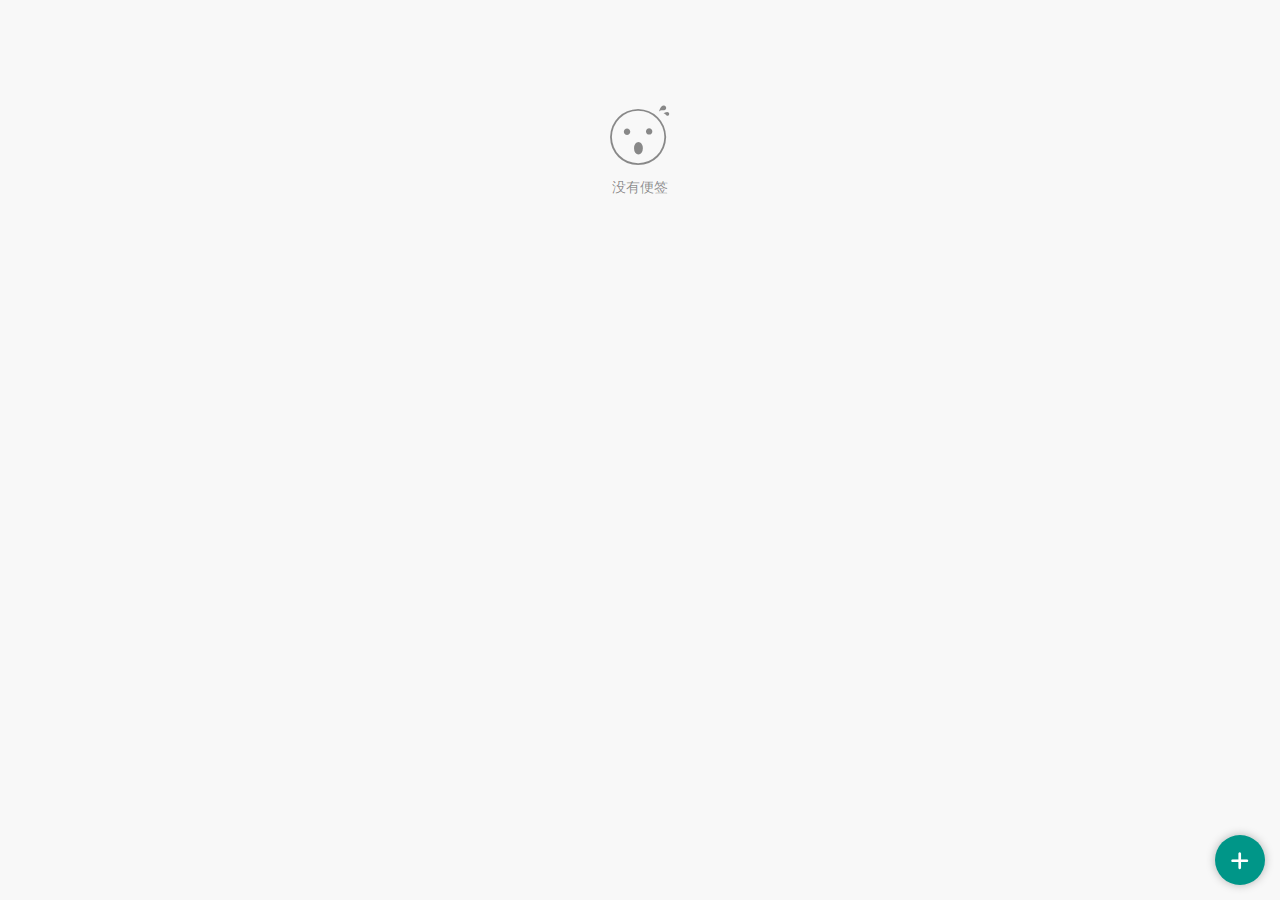
<file: templates/home/tpl-note.html>
<!DOCTYPE html>
<html lang="en">
<head>
    <title>便签</title>
    <meta charset="utf-8"/>
    <meta http-equiv="X-UA-Compatible" content="IE=edge,chrome=1">
    <meta name="viewport" content="width=device-width, initial-scale=1, maximum-scale=1">
    <link rel="stylesheet" href="/static/libs/layui/css/layui.css"/>
    <link rel="stylesheet" href="/static/module/admin.css?v=315"/>
    <!--[if lt IE 9]>
    <script src="https://oss.maxcdn.com/html5shiv/3.7.3/html5shiv.min.js"></script>
    <script src="https://oss.maxcdn.com/respond/1.4.2/respond.min.js"></script>
    <![endif]-->
    <style>
        html, body {
            background-color: #F8F8F8;
        }

        .note-wrapper {
            padding-left: 15px;
            padding-top: 20px;
            margin-bottom: 10px;
        }

        .note-item {
            width: 113px;
            height: 100px;
            display: inline-block;
            margin: 0 6px 15px 0;
            padding: 13px;
            border: 1px solid #dddddd;
            border-radius: 8px;
            background-color: #ffffff;
            position: relative;
            cursor: pointer;
        }

        .note-item:hover {
            background-color: #f1f1f1;
        }

        .note-item .note-item-content {
            font-size: 14px;
            color: #666666;
            height: 78px;
            overflow: hidden;
            word-wrap: break-word;
        }

        .note-item .note-item-time {
            font-size: 12px;
            color: #999999;
            margin-top: 10px;
        }

        .note-empty {
            text-align: center;
            color: rgba(0, 0, 0, .45);
            padding: 73px 0 88px;
            display: none;
        }

        .note-empty .layui-icon {
            margin-bottom: 10px;
            display: inline-block;
            font-size: 60px;
        }

        .note-item-del {
            position: absolute;
            right: 3px;
            top: 3px;
            display: none;
            color: #FF5722;
        }

        .note-item-del.show {
            display: inline-block;
        }

        .note-item-del .layui-icon {
            font-size: 22px;
        }
    </style>
</head>
<body>
<div class="note-wrapper">
</div>
<div class="note-empty">
    <i class="layui-icon layui-icon-face-surprised"></i>
    <div>没有便签</div>
</div>
<div class="btn-circle" id="btnAdd" title="添加便签"><i class="layui-icon layui-icon-add-1"></i></div>

<script type="text/javascript" src="/static/libs/layui/layui.js"></script>
<script type="text/javascript" src="/static/js/common.js?v=315"></script>
<script>
    var dataList = [];  // 标签列表

    layui.use(['layer', 'form', 'util', 'admin'], function () {
        var $ = layui.jquery;
        var layer = layui.layer;
        var util = layui.util;
        var admin = layui.admin;

        renderList();  // 渲染列表

        // 添加
        $('#btnAdd').click(function () {
            showNote();
        });

        // 显示编辑弹窗
        function showNote(object) {
            var id, content = '';
            if (object) {
                id = object.id;
                content = object.content;
            }
            top.layui.admin.open({
                id: 'layer-note-item-edt',
                title: '便签',
                type: 1,
                area: '300px',
                offset: '50px',
                shadeClose: true,
                content: '<textarea id="edtNote" placeholder="请输入内容" style="width: 260px;height: 112px;border: none;color: #666666;word-wrap: break-word;padding: 10px 20px;resize: none;">' + content + '</textarea>',
                success: function () {
                    top.layui.jquery('#edtNote').change(function () {
                        content = top.layui.jquery(this).val();
                    });
                },
                end: function () {
                    if (id != undefined) {
                        if (!content) {
                            dataList.splice(id, 1);
                            for (var i = 0; i < dataList.length; i++) {
                                dataList[i].id = i;
                            }
                        } else if (content != dataList[id].content) {
                            dataList[id].content = content;
                            dataList[id].time = util.toDateString(new Date(), 'yyyy/MM/dd HH:mm');
                        }
                    } else if (content) {
                        dataList.push({
                            id: dataList.length,
                            content: content,
                            time: util.toDateString(new Date(), 'yyyy/MM/dd HH:mm')
                        });
                    }
                    putDataList();
                    renderList();
                }
            });
        }

        // 更新缓存
        function putDataList() {
            layui.data(admin.tableName, {
                key: 'notes',
                value: dataList
            });
        }

        // 渲染列表
        function renderList() {
            $('.note-wrapper').empty();
            dataList = layui.data(admin.tableName).notes;
            if (dataList == undefined) {
                dataList = [];
            }
            for (var i = 0; i < dataList.length; i++) {
                var item = dataList[i];
                var str = '<div class="note-item" data-id="' + item.id + '">';
                str += '<div class="note-item-content">' + item.content + '</div>';
                str += '<div class="note-item-time">' + item.time + '</div>';
                str += '<span class="note-item-del"><i class="layui-icon layui-icon-close-fill"></i></span>';
                str += '</div>';
                $('.note-wrapper').prepend(str);
            }

            if (dataList.length == 0) {
                $('.note-empty').css('display', 'block');
            } else {
                $('.note-empty').css('display', 'none');
            }

            // 点击修改
            $('.note-item').click(function () {
                var position = parseInt($(this).attr('data-id'));
                showNote(dataList[position]);
            });

            // 鼠标经过显示删除按钮
            $('.note-item').mouseenter(function () {
                $(this).find('.note-item-del').addClass('show');
            });
            $('.note-item').mouseleave(function () {
                $(this).find('.note-item-del').removeClass('show');
            });

            // 点击删除
            $('.note-item-del').click(function () {
                var position = parseInt($(this).parent().attr('data-id'));
                dataList.splice(position, 1);
                for (var i = 0; i < dataList.length; i++) {
                    dataList[i].id = i;
                }
                putDataList();
                renderList();
            });
        }

    });
</script>
</body>
</html>
</file>
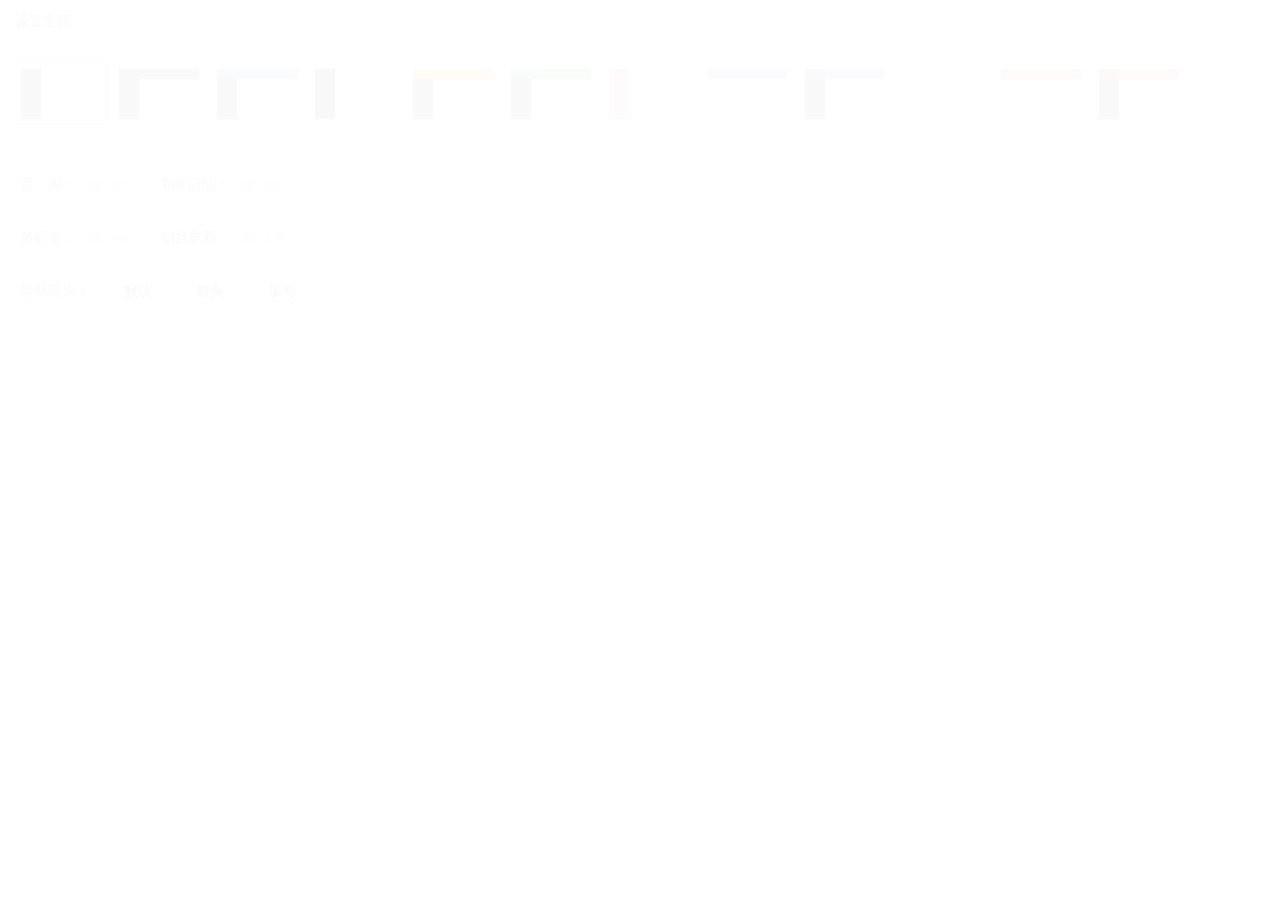
<file: templates/home/tpl-theme.html>
<!DOCTYPE html>
<html lang="en" class="bg-white">
<head>
    <title>设置</title>
    <meta charset="utf-8"/>
    <meta http-equiv="X-UA-Compatible" content="IE=edge,chrome=1">
    <meta name="viewport" content="width=device-width, initial-scale=1, maximum-scale=1">
    <link rel="stylesheet" href="/static/libs/layui/css/layui.css"/>
    <link rel="stylesheet" href="/static/module/admin.css?v=315"/>
    <!--[if lt IE 9]>
    <script src="https://oss.maxcdn.com/html5shiv/3.7.3/html5shiv.min.js"></script>
    <script src="https://oss.maxcdn.com/respond/1.4.2/respond.min.js"></script>
    <![endif]-->
    <style>
        body {
            overflow-x: hidden;
        }

        .layui-card-body {
            padding: 0;
        }

        .theme-div {
            padding-left: 15px;
            padding-top: 20px;
            margin-bottom: 10px;
        }

        .btnTheme {
            display: inline-block;
            margin: 0 6px 15px 0;
            padding: 4px;
            border: 1px solid #fff;
        }

        .btnTheme img {
            width: 80px;
            height: 50px;
            border: 1px solid #f2f2f2;
            background: #F2F2F2;
            cursor: pointer;
        }

        .btnTheme:hover, .btnTheme.active {
            border-color: #5FB878;
        }

        .more-menu-item {
            display: block;
            height: 50px;
            line-height: 50px;
            font-size: 16px;
            border-bottom: 1px solid #e8e8e8;
            color: #333;
            padding: 0px 25px;
            font-style: normal;
        }

        .more-menu-item:first-child {
            border-top: 1px solid #e8e8e8;
        }

        .more-menu-item:hover {
            background: #F2F2F2;
            color: #333;
        }

        .more-menu-item .layui-icon {
            padding-right: 10px;
            font-size: 18px;
        }

        .more-menu-item:after {
            content: "\e602";
            font-family: layui-icon !important;
            position: absolute;
            right: 16px;
            color: #999;
        }

        .more-menu-item.no-icon:after {
            content: "";
        }

        /** 设置表单样式 */
        .set-item-label {
            display: inline-block;
            height: 38px;
            line-height: 38px;
            padding-left: 20px;
            color: #333333;
        }

        .set-item-ctrl {
            display: inline-block;
            height: 38px;
            line-height: 38px;
        }

        .set-item-ctrl > * {
            margin: 0;
        }
    </style>
</head>
<body>

<!-- 加载动画 -->
<div class="page-loading">
    <div class="ball-loader">
        <span></span><span></span><span></span><span></span>
    </div>
</div>

<div class="layui-card-header">设置主题</div>
<div class="layui-card-body">
    <!-- 主题列表 -->
    <div class="theme-div"></div>

    <div class="layui-form" style="margin: 25px 0;">
        <div class="layui-form-item">
            <label class="set-item-label">页&emsp;脚：</label>
            <div class="set-item-ctrl">
                <input id="setFooter" lay-filter="setFooter" type="checkbox" lay-skin="switch" lay-text="开启|关闭">
            </div>
            <label class="set-item-label"> Tab&nbsp;记忆：</label>
            <div class="set-item-ctrl">
                <input id="setTab" lay-filter="setTab" type="checkbox" lay-skin="switch" lay-text="开启|关闭">
            </div>
        </div>
        <div class="layui-form-item">
            <label class="set-item-label">多标签：</label>
            <div class="set-item-ctrl">
                <input id="setMoreTab" lay-filter="setMoreTab" type="checkbox" lay-skin="switch" lay-text="开启|关闭">
            </div>
            <label class="set-item-label">切换刷新：</label>
            <div class="set-item-ctrl">
                <input id="setRefresh" lay-filter="setRefresh" type="checkbox" lay-skin="switch" lay-text="开启|关闭">
            </div>
        </div>
        <div class="layui-form-item">
            <label class="set-item-label">导航箭头：</label>
            <div class="set-item-ctrl">
                <input lay-filter="navArrow" type="radio" value="" title="默认" name="navArrow">
                <input lay-filter="navArrow" type="radio" value="arrow2" title="箭头" name="navArrow">
                <input lay-filter="navArrow" type="radio" value="arrow3" title="加号" name="navArrow">
            </div>
        </div>
    </div>

</div>

<script type="text/javascript" src="/static/libs/layui/layui.js"></script>
<script type="text/javascript" src="/static/js/common.js?v=315"></script>
<script>
    layui.use(['layer', 'form', 'admin'], function () {
        var $ = layui.jquery;
        var layer = layui.layer;
        var form = layui.form;
        var admin = layui.admin;
        var leftNav = '.layui-layout-admin>.layui-side>.layui-side-scroll>.layui-nav';
        var mainTab = '.layui-body>.layui-tab[lay-filter="admin-pagetabs"]';

        var themes = [
            {title: '黑白主题', theme: 'admin'},
            {title: '黑色主题', theme: 'black'},
            {title: '蓝色主题', theme: 'blue'},
            {title: '藏青主题', theme: 'cyan'},
            {title: '黄色主题', theme: 'yellow'},
            {title: '绿色主题', theme: 'green'},
            {title: '粉红主题', theme: 'pink'},
            {title: '紫白主题', theme: 'purple-white'},
            {title: '紫色主题', theme: 'purple'},
            {title: '白色主题', theme: 'white'},
            {title: '红白主题', theme: 'red-white'},
            {title: '红色主题', theme: 'red'}
        ];
        for (var i = 0; i < themes.length; i++) {
            var str = '<div class="btnTheme" theme="theme-' + themes[i].theme + '" title="' + themes[i].title + '">';
            str += '      <img src="/static/module/theme/img/theme-' + themes[i].theme + '.png">';
            str += '   </div>';
            $('.theme-div').append(str)
        }

        // 切换主题
        var mTheme = layui.data(admin.tableName).theme;
        $('.btnTheme[theme=' + (mTheme ? mTheme : admin.defaultTheme) + ']').addClass('active');
        $('.btnTheme').click(function () {
            $('.btnTheme').removeClass('active');
            $(this).addClass('active');
            admin.changeTheme($(this).attr('theme'));
        });

        // 关闭/开启页脚
        var openFooter = layui.data(admin.tableName).openFooter;
        $('#setFooter').prop('checked', openFooter == undefined ? true : openFooter);
        form.on('switch(setFooter)', function (data) {
            var checked = data.elem.checked;
            layui.data(admin.tableName, {key: 'openFooter', value: checked});
            checked ? top.layui.jquery('body.layui-layout-body').removeClass('close-footer') : top.layui.jquery('body.layui-layout-body').addClass('close-footer');
        });

        // 关闭/开启Tab记忆功能
        $('#setTab').prop('checked', top.layui.index.cacheTab);
        form.on('switch(setTab)', function (data) {
            top.layui.index.setTabCache(data.elem.checked);
        });

        // 切换Tab自动刷新
        var tabAutoRefresh = layui.data(admin.tableName).tabAutoRefresh;
        $('#setRefresh').prop('checked', tabAutoRefresh == undefined ? false : tabAutoRefresh);
        form.on('switch(setRefresh)', function (data) {
            var checked = data.elem.checked;
            layui.data(admin.tableName, {key: 'tabAutoRefresh', value: checked});
            checked ? top.layui.jquery(mainTab).attr('lay-autoRefresh', 'true') : top.layui.jquery(mainTab).removeAttr('lay-autoRefresh');
        });

        // 关闭/开启多标签
        var openTab = layui.data(admin.tableName).openTab;
        $('#setMoreTab').prop('checked', openTab == undefined ? top.layui.index.pageTabs : openTab);
        form.on('switch(setMoreTab)', function (data) {
            var checked = data.elem.checked;
            layui.data(admin.tableName, {key: 'openTab', value: checked});
            admin.putTempData('indexTabs', undefined);  // 清除缓存的Tab
            top.location.reload();
        });

        // 导航小三角
        var navArrow = layui.data(admin.tableName).navArrow;
        if (navArrow == undefined) {
            var $sideNav = top.layui.jquery('.layui-side .layui-nav-tree');
            navArrow = $sideNav.hasClass('arrow2') ? 'arrow2' : $sideNav.hasClass('arrow3') ? 'arrow3' : '';
        }
        $('[name="navArrow"][value="' + (navArrow ? navArrow : '') + '"]').prop('checked', 'true');
        form.on('radio(navArrow)', function (data) {
            layui.data(admin.tableName, {key: 'navArrow', value: data.value});
            top.layui.jquery(leftNav).removeClass('arrow2 arrow3');
            data.value && top.layui.jquery(leftNav).addClass(data.value);
        });

        form.render('checkbox');
        form.render('radio');
    });
</script>
</body>
</html>
</file>
<file: static/libs/layui/css/layui.css>
/** layui-v2.5.5 MIT License By https://www.layui.com */
 .layui-inline,img{display:inline-block;vertical-align:middle}h1,h2,h3,h4,h5,h6{font-weight:400}.layui-edge,.layui-header,.layui-inline,.layui-main{position:relative}.layui-body,.layui-edge,.layui-elip{overflow:hidden}.layui-btn,.layui-edge,.layui-inline,img{vertical-align:middle}.layui-btn,.layui-disabled,.layui-icon,.layui-unselect{-moz-user-select:none;-webkit-user-select:none;-ms-user-select:none}.layui-elip,.layui-form-checkbox span,.layui-form-pane .layui-form-label{text-overflow:ellipsis;white-space:nowrap}.layui-breadcrumb,.layui-tree-btnGroup{visibility:hidden}blockquote,body,button,dd,div,dl,dt,form,h1,h2,h3,h4,h5,h6,input,li,ol,p,pre,td,textarea,th,ul{margin:0;padding:0;-webkit-tap-highlight-color:rgba(0,0,0,0)}a:active,a:hover{outline:0}img{border:none}li{list-style:none}table{border-collapse:collapse;border-spacing:0}h4,h5,h6{font-size:100%}button,input,optgroup,option,select,textarea{font-family:inherit;font-size:inherit;font-style:inherit;font-weight:inherit;outline:0}pre{white-space:pre-wrap;white-space:-moz-pre-wrap;white-space:-pre-wrap;white-space:-o-pre-wrap;word-wrap:break-word}body{line-height:24px;font:14px Helvetica Neue,Helvetica,PingFang SC,Tahoma,Arial,sans-serif}hr{height:1px;margin:10px 0;border:0;clear:both}a{color:#333;text-decoration:none}a:hover{color:#777}a cite{font-style:normal;*cursor:pointer}.layui-border-box,.layui-border-box *{box-sizing:border-box}.layui-box,.layui-box *{box-sizing:content-box}.layui-clear{clear:both;*zoom:1}.layui-clear:after{content:'\20';clear:both;*zoom:1;display:block;height:0}.layui-inline{*display:inline;*zoom:1}.layui-edge{display:inline-block;width:0;height:0;border-width:6px;border-style:dashed;border-color:transparent}.layui-edge-top{top:-4px;border-bottom-color:#999;border-bottom-style:solid}.layui-edge-right{border-left-color:#999;border-left-style:solid}.layui-edge-bottom{top:2px;border-top-color:#999;border-top-style:solid}.layui-edge-left{border-right-color:#999;border-right-style:solid}.layui-disabled,.layui-disabled:hover{color:#d2d2d2!important;cursor:not-allowed!important}.layui-circle{border-radius:100%}.layui-show{display:block!important}.layui-hide{display:none!important}@font-face{font-family:layui-icon;src:url(../font/iconfont.eot?v=250);src:url(../font/iconfont.eot?v=250#iefix) format('embedded-opentype'),url(../font/iconfont.woff2?v=250) format('woff2'),url(../font/iconfont.woff?v=250) format('woff'),url(../font/iconfont.ttf?v=250) format('truetype'),url(../font/iconfont.svg?v=250#layui-icon) format('svg')}.layui-icon{font-family:layui-icon!important;font-size:16px;font-style:normal;-webkit-font-smoothing:antialiased;-moz-osx-font-smoothing:grayscale}.layui-icon-reply-fill:before{content:"\e611"}.layui-icon-set-fill:before{content:"\e614"}.layui-icon-menu-fill:before{content:"\e60f"}.layui-icon-search:before{content:"\e615"}.layui-icon-share:before{content:"\e641"}.layui-icon-set-sm:before{content:"\e620"}.layui-icon-engine:before{content:"\e628"}.layui-icon-close:before{content:"\1006"}.layui-icon-close-fill:before{content:"\1007"}.layui-icon-chart-screen:before{content:"\e629"}.layui-icon-star:before{content:"\e600"}.layui-icon-circle-dot:before{content:"\e617"}.layui-icon-chat:before{content:"\e606"}.layui-icon-release:before{content:"\e609"}.layui-icon-list:before{content:"\e60a"}.layui-icon-chart:before{content:"\e62c"}.layui-icon-ok-circle:before{content:"\1005"}.layui-icon-layim-theme:before{content:"\e61b"}.layui-icon-table:before{content:"\e62d"}.layui-icon-right:before{content:"\e602"}.layui-icon-left:before{content:"\e603"}.layui-icon-cart-simple:before{content:"\e698"}.layui-icon-face-cry:before{content:"\e69c"}.layui-icon-face-smile:before{content:"\e6af"}.layui-icon-survey:before{content:"\e6b2"}.layui-icon-tree:before{content:"\e62e"}.layui-icon-upload-circle:before{content:"\e62f"}.layui-icon-add-circle:before{content:"\e61f"}.layui-icon-download-circle:before{content:"\e601"}.layui-icon-templeate-1:before{content:"\e630"}.layui-icon-util:before{content:"\e631"}.layui-icon-face-surprised:before{content:"\e664"}.layui-icon-edit:before{content:"\e642"}.layui-icon-speaker:before{content:"\e645"}.layui-icon-down:before{content:"\e61a"}.layui-icon-file:before{content:"\e621"}.layui-icon-layouts:before{content:"\e632"}.layui-icon-rate-half:before{content:"\e6c9"}.layui-icon-add-circle-fine:before{content:"\e608"}.layui-icon-prev-circle:before{content:"\e633"}.layui-icon-read:before{content:"\e705"}.layui-icon-404:before{content:"\e61c"}.layui-icon-carousel:before{content:"\e634"}.layui-icon-help:before{content:"\e607"}.layui-icon-code-circle:before{content:"\e635"}.layui-icon-water:before{content:"\e636"}.layui-icon-username:before{content:"\e66f"}.layui-icon-find-fill:before{content:"\e670"}.layui-icon-about:before{content:"\e60b"}.layui-icon-location:before{content:"\e715"}.layui-icon-up:before{content:"\e619"}.layui-icon-pause:before{content:"\e651"}.layui-icon-date:before{content:"\e637"}.layui-icon-layim-uploadfile:before{content:"\e61d"}.layui-icon-delete:before{content:"\e640"}.layui-icon-play:before{content:"\e652"}.layui-icon-top:before{content:"\e604"}.layui-icon-friends:before{content:"\e612"}.layui-icon-refresh-3:before{content:"\e9aa"}.layui-icon-ok:before{content:"\e605"}.layui-icon-layer:before{content:"\e638"}.layui-icon-face-smile-fine:before{content:"\e60c"}.layui-icon-dollar:before{content:"\e659"}.layui-icon-group:before{content:"\e613"}.layui-icon-layim-download:before{content:"\e61e"}.layui-icon-picture-fine:before{content:"\e60d"}.layui-icon-link:before{content:"\e64c"}.layui-icon-diamond:before{content:"\e735"}.layui-icon-log:before{content:"\e60e"}.layui-icon-rate-solid:before{content:"\e67a"}.layui-icon-fonts-del:before{content:"\e64f"}.layui-icon-unlink:before{content:"\e64d"}.layui-icon-fonts-clear:before{content:"\e639"}.layui-icon-triangle-r:before{content:"\e623"}.layui-icon-circle:before{content:"\e63f"}.layui-icon-radio:before{content:"\e643"}.layui-icon-align-center:before{content:"\e647"}.layui-icon-align-right:before{content:"\e648"}.layui-icon-align-left:before{content:"\e649"}.layui-icon-loading-1:before{content:"\e63e"}.layui-icon-return:before{content:"\e65c"}.layui-icon-fonts-strong:before{content:"\e62b"}.layui-icon-upload:before{content:"\e67c"}.layui-icon-dialogue:before{content:"\e63a"}.layui-icon-video:before{content:"\e6ed"}.layui-icon-headset:before{content:"\e6fc"}.layui-icon-cellphone-fine:before{content:"\e63b"}.layui-icon-add-1:before{content:"\e654"}.layui-icon-face-smile-b:before{content:"\e650"}.layui-icon-fonts-html:before{content:"\e64b"}.layui-icon-form:before{content:"\e63c"}.layui-icon-cart:before{content:"\e657"}.layui-icon-camera-fill:before{content:"\e65d"}.layui-icon-tabs:before{content:"\e62a"}.layui-icon-fonts-code:before{content:"\e64e"}.layui-icon-fire:before{content:"\e756"}.layui-icon-set:before{content:"\e716"}.layui-icon-fonts-u:before{content:"\e646"}.layui-icon-triangle-d:before{content:"\e625"}.layui-icon-tips:before{content:"\e702"}.layui-icon-picture:before{content:"\e64a"}.layui-icon-more-vertical:before{content:"\e671"}.layui-icon-flag:before{content:"\e66c"}.layui-icon-loading:before{content:"\e63d"}.layui-icon-fonts-i:before{content:"\e644"}.layui-icon-refresh-1:before{content:"\e666"}.layui-icon-rmb:before{content:"\e65e"}.layui-icon-home:before{content:"\e68e"}.layui-icon-user:before{content:"\e770"}.layui-icon-notice:before{content:"\e667"}.layui-icon-login-weibo:before{content:"\e675"}.layui-icon-voice:before{content:"\e688"}.layui-icon-upload-drag:before{content:"\e681"}.layui-icon-login-qq:before{content:"\e676"}.layui-icon-snowflake:before{content:"\e6b1"}.layui-icon-file-b:before{content:"\e655"}.layui-icon-template:before{content:"\e663"}.layui-icon-auz:before{content:"\e672"}.layui-icon-console:before{content:"\e665"}.layui-icon-app:before{content:"\e653"}.layui-icon-prev:before{content:"\e65a"}.layui-icon-website:before{content:"\e7ae"}.layui-icon-next:before{content:"\e65b"}.layui-icon-component:before{content:"\e857"}.layui-icon-more:before{content:"\e65f"}.layui-icon-login-wechat:before{content:"\e677"}.layui-icon-shrink-right:before{content:"\e668"}.layui-icon-spread-left:before{content:"\e66b"}.layui-icon-camera:before{content:"\e660"}.layui-icon-note:before{content:"\e66e"}.layui-icon-refresh:before{content:"\e669"}.layui-icon-female:before{content:"\e661"}.layui-icon-male:before{content:"\e662"}.layui-icon-password:before{content:"\e673"}.layui-icon-senior:before{content:"\e674"}.layui-icon-theme:before{content:"\e66a"}.layui-icon-tread:before{content:"\e6c5"}.layui-icon-praise:before{content:"\e6c6"}.layui-icon-star-fill:before{content:"\e658"}.layui-icon-rate:before{content:"\e67b"}.layui-icon-template-1:before{content:"\e656"}.layui-icon-vercode:before{content:"\e679"}.layui-icon-cellphone:before{content:"\e678"}.layui-icon-screen-full:before{content:"\e622"}.layui-icon-screen-restore:before{content:"\e758"}.layui-icon-cols:before{content:"\e610"}.layui-icon-export:before{content:"\e67d"}.layui-icon-print:before{content:"\e66d"}.layui-icon-slider:before{content:"\e714"}.layui-icon-addition:before{content:"\e624"}.layui-icon-subtraction:before{content:"\e67e"}.layui-icon-service:before{content:"\e626"}.layui-icon-transfer:before{content:"\e691"}.layui-main{width:1140px;margin:0 auto}.layui-header{z-index:1000;height:60px}.layui-header a:hover{transition:all .5s;-webkit-transition:all .5s}.layui-side{position:fixed;left:0;top:0;bottom:0;z-index:999;width:200px;overflow-x:hidden}.layui-side-scroll{position:relative;width:220px;height:100%;overflow-x:hidden}.layui-body{position:absolute;left:200px;right:0;top:0;bottom:0;z-index:998;width:auto;overflow-y:auto;box-sizing:border-box}.layui-layout-body{overflow:hidden}.layui-layout-admin .layui-header{background-color:#23262E}.layui-layout-admin .layui-side{top:60px;width:200px;overflow-x:hidden}.layui-layout-admin .layui-body{position:fixed;top:60px;bottom:44px}.layui-layout-admin .layui-main{width:auto;margin:0 15px}.layui-layout-admin .layui-footer{position:fixed;left:200px;right:0;bottom:0;height:44px;line-height:44px;padding:0 15px;background-color:#eee}.layui-layout-admin .layui-logo{position:absolute;left:0;top:0;width:200px;height:100%;line-height:60px;text-align:center;color:#009688;font-size:16px}.layui-layout-admin .layui-header .layui-nav{background:0 0}.layui-layout-left{position:absolute!important;left:200px;top:0}.layui-layout-right{position:absolute!important;right:0;top:0}.layui-container{position:relative;margin:0 auto;padding:0 15px;box-sizing:border-box}.layui-fluid{position:relative;margin:0 auto;padding:0 15px}.layui-row:after,.layui-row:before{content:'';display:block;clear:both}.layui-col-lg1,.layui-col-lg10,.layui-col-lg11,.layui-col-lg12,.layui-col-lg2,.layui-col-lg3,.layui-col-lg4,.layui-col-lg5,.layui-col-lg6,.layui-col-lg7,.layui-col-lg8,.layui-col-lg9,.layui-col-md1,.layui-col-md10,.layui-col-md11,.layui-col-md12,.layui-col-md2,.layui-col-md3,.layui-col-md4,.layui-col-md5,.layui-col-md6,.layui-col-md7,.layui-col-md8,.layui-col-md9,.layui-col-sm1,.layui-col-sm10,.layui-col-sm11,.layui-col-sm12,.layui-col-sm2,.layui-col-sm3,.layui-col-sm4,.layui-col-sm5,.layui-col-sm6,.layui-col-sm7,.layui-col-sm8,.layui-col-sm9,.layui-col-xs1,.layui-col-xs10,.layui-col-xs11,.layui-col-xs12,.layui-col-xs2,.layui-col-xs3,.layui-col-xs4,.layui-col-xs5,.layui-col-xs6,.layui-col-xs7,.layui-col-xs8,.layui-col-xs9{position:relative;display:block;box-sizing:border-box}.layui-col-xs1,.layui-col-xs10,.layui-col-xs11,.layui-col-xs12,.layui-col-xs2,.layui-col-xs3,.layui-col-xs4,.layui-col-xs5,.layui-col-xs6,.layui-col-xs7,.layui-col-xs8,.layui-col-xs9{float:left}.layui-col-xs1{width:8.33333333%}.layui-col-xs2{width:16.66666667%}.layui-col-xs3{width:25%}.layui-col-xs4{width:33.33333333%}.layui-col-xs5{width:41.66666667%}.layui-col-xs6{width:50%}.layui-col-xs7{width:58.33333333%}.layui-col-xs8{width:66.66666667%}.layui-col-xs9{width:75%}.layui-col-xs10{width:83.33333333%}.layui-col-xs11{width:91.66666667%}.layui-col-xs12{width:100%}.layui-col-xs-offset1{margin-left:8.33333333%}.layui-col-xs-offset2{margin-left:16.66666667%}.layui-col-xs-offset3{margin-left:25%}.layui-col-xs-offset4{margin-left:33.33333333%}.layui-col-xs-offset5{margin-left:41.66666667%}.layui-col-xs-offset6{margin-left:50%}.layui-col-xs-offset7{margin-left:58.33333333%}.layui-col-xs-offset8{margin-left:66.66666667%}.layui-col-xs-offset9{margin-left:75%}.layui-col-xs-offset10{margin-left:83.33333333%}.layui-col-xs-offset11{margin-left:91.66666667%}.layui-col-xs-offset12{margin-left:100%}@media screen and (max-width:768px){.layui-hide-xs{display:none!important}.layui-show-xs-block{display:block!important}.layui-show-xs-inline{display:inline!important}.layui-show-xs-inline-block{display:inline-block!important}}@media screen and (min-width:768px){.layui-container{width:750px}.layui-hide-sm{display:none!important}.layui-show-sm-block{display:block!important}.layui-show-sm-inline{display:inline!important}.layui-show-sm-inline-block{display:inline-block!important}.layui-col-sm1,.layui-col-sm10,.layui-col-sm11,.layui-col-sm12,.layui-col-sm2,.layui-col-sm3,.layui-col-sm4,.layui-col-sm5,.layui-col-sm6,.layui-col-sm7,.layui-col-sm8,.layui-col-sm9{float:left}.layui-col-sm1{width:8.33333333%}.layui-col-sm2{width:16.66666667%}.layui-col-sm3{width:25%}.layui-col-sm4{width:33.33333333%}.layui-col-sm5{width:41.66666667%}.layui-col-sm6{width:50%}.layui-col-sm7{width:58.33333333%}.layui-col-sm8{width:66.66666667%}.layui-col-sm9{width:75%}.layui-col-sm10{width:83.33333333%}.layui-col-sm11{width:91.66666667%}.layui-col-sm12{width:100%}.layui-col-sm-offset1{margin-left:8.33333333%}.layui-col-sm-offset2{margin-left:16.66666667%}.layui-col-sm-offset3{margin-left:25%}.layui-col-sm-offset4{margin-left:33.33333333%}.layui-col-sm-offset5{margin-left:41.66666667%}.layui-col-sm-offset6{margin-left:50%}.layui-col-sm-offset7{margin-left:58.33333333%}.layui-col-sm-offset8{margin-left:66.66666667%}.layui-col-sm-offset9{margin-left:75%}.layui-col-sm-offset10{margin-left:83.33333333%}.layui-col-sm-offset11{margin-left:91.66666667%}.layui-col-sm-offset12{margin-left:100%}}@media screen and (min-width:992px){.layui-container{width:970px}.layui-hide-md{display:none!important}.layui-show-md-block{display:block!important}.layui-show-md-inline{display:inline!important}.layui-show-md-inline-block{display:inline-block!important}.layui-col-md1,.layui-col-md10,.layui-col-md11,.layui-col-md12,.layui-col-md2,.layui-col-md3,.layui-col-md4,.layui-col-md5,.layui-col-md6,.layui-col-md7,.layui-col-md8,.layui-col-md9{float:left}.layui-col-md1{width:8.33333333%}.layui-col-md2{width:16.66666667%}.layui-col-md3{width:25%}.layui-col-md4{width:33.33333333%}.layui-col-md5{width:41.66666667%}.layui-col-md6{width:50%}.layui-col-md7{width:58.33333333%}.layui-col-md8{width:66.66666667%}.layui-col-md9{width:75%}.layui-col-md10{width:83.33333333%}.layui-col-md11{width:91.66666667%}.layui-col-md12{width:100%}.layui-col-md-offset1{margin-left:8.33333333%}.layui-col-md-offset2{margin-left:16.66666667%}.layui-col-md-offset3{margin-left:25%}.layui-col-md-offset4{margin-left:33.33333333%}.layui-col-md-offset5{margin-left:41.66666667%}.layui-col-md-offset6{margin-left:50%}.layui-col-md-offset7{margin-left:58.33333333%}.layui-col-md-offset8{margin-left:66.66666667%}.layui-col-md-offset9{margin-left:75%}.layui-col-md-offset10{margin-left:83.33333333%}.layui-col-md-offset11{margin-left:91.66666667%}.layui-col-md-offset12{margin-left:100%}}@media screen and (min-width:1200px){.layui-container{width:1170px}.layui-hide-lg{display:none!important}.layui-show-lg-block{display:block!important}.layui-show-lg-inline{display:inline!important}.layui-show-lg-inline-block{display:inline-block!important}.layui-col-lg1,.layui-col-lg10,.layui-col-lg11,.layui-col-lg12,.layui-col-lg2,.layui-col-lg3,.layui-col-lg4,.layui-col-lg5,.layui-col-lg6,.layui-col-lg7,.layui-col-lg8,.layui-col-lg9{float:left}.layui-col-lg1{width:8.33333333%}.layui-col-lg2{width:16.66666667%}.layui-col-lg3{width:25%}.layui-col-lg4{width:33.33333333%}.layui-col-lg5{width:41.66666667%}.layui-col-lg6{width:50%}.layui-col-lg7{width:58.33333333%}.layui-col-lg8{width:66.66666667%}.layui-col-lg9{width:75%}.layui-col-lg10{width:83.33333333%}.layui-col-lg11{width:91.66666667%}.layui-col-lg12{width:100%}.layui-col-lg-offset1{margin-left:8.33333333%}.layui-col-lg-offset2{margin-left:16.66666667%}.layui-col-lg-offset3{margin-left:25%}.layui-col-lg-offset4{margin-left:33.33333333%}.layui-col-lg-offset5{margin-left:41.66666667%}.layui-col-lg-offset6{margin-left:50%}.layui-col-lg-offset7{margin-left:58.33333333%}.layui-col-lg-offset8{margin-left:66.66666667%}.layui-col-lg-offset9{margin-left:75%}.layui-col-lg-offset10{margin-left:83.33333333%}.layui-col-lg-offset11{margin-left:91.66666667%}.layui-col-lg-offset12{margin-left:100%}}.layui-col-space1{margin:-.5px}.layui-col-space1>*{padding:.5px}.layui-col-space3{margin:-1.5px}.layui-col-space3>*{padding:1.5px}.layui-col-space5{margin:-2.5px}.layui-col-space5>*{padding:2.5px}.layui-col-space8{margin:-3.5px}.layui-col-space8>*{padding:3.5px}.layui-col-space10{margin:-5px}.layui-col-space10>*{padding:5px}.layui-col-space12{margin:-6px}.layui-col-space12>*{padding:6px}.layui-col-space15{margin:-7.5px}.layui-col-space15>*{padding:7.5px}.layui-col-space18{margin:-9px}.layui-col-space18>*{padding:9px}.layui-col-space20{margin:-10px}.layui-col-space20>*{padding:10px}.layui-col-space22{margin:-11px}.layui-col-space22>*{padding:11px}.layui-col-space25{margin:-12.5px}.layui-col-space25>*{padding:12.5px}.layui-col-space30{margin:-15px}.layui-col-space30>*{padding:15px}.layui-btn,.layui-input,.layui-select,.layui-textarea,.layui-upload-button{outline:0;-webkit-appearance:none;transition:all .3s;-webkit-transition:all .3s;box-sizing:border-box}.layui-elem-quote{margin-bottom:10px;padding:15px;line-height:22px;border-left:5px solid #009688;border-radius:0 2px 2px 0;background-color:#f2f2f2}.layui-quote-nm{border-style:solid;border-width:1px 1px 1px 5px;background:0 0}.layui-elem-field{margin-bottom:10px;padding:0;border-width:1px;border-style:solid}.layui-elem-field legend{margin-left:20px;padding:0 10px;font-size:20px;font-weight:300}.layui-field-title{margin:10px 0 20px;border-width:1px 0 0}.layui-field-box{padding:10px 15px}.layui-field-title .layui-field-box{padding:10px 0}.layui-progress{position:relative;height:6px;border-radius:20px;background-color:#e2e2e2}.layui-progress-bar{position:absolute;left:0;top:0;width:0;max-width:100%;height:6px;border-radius:20px;text-align:right;background-color:#5FB878;transition:all .3s;-webkit-transition:all .3s}.layui-progress-big,.layui-progress-big .layui-progress-bar{height:18px;line-height:18px}.layui-progress-text{position:relative;top:-20px;line-height:18px;font-size:12px;color:#666}.layui-progress-big .layui-progress-text{position:static;padding:0 10px;color:#fff}.layui-collapse{border-width:1px;border-style:solid;border-radius:2px}.layui-colla-content,.layui-colla-item{border-top-width:1px;border-top-style:solid}.layui-colla-item:first-child{border-top:none}.layui-colla-title{position:relative;height:42px;line-height:42px;padding:0 15px 0 35px;color:#333;background-color:#f2f2f2;cursor:pointer;font-size:14px;overflow:hidden}.layui-colla-content{display:none;padding:10px 15px;line-height:22px;color:#666}.layui-colla-icon{position:absolute;left:15px;top:0;font-size:14px}.layui-card{margin-bottom:15px;border-radius:2px;background-color:#fff;box-shadow:0 1px 2px 0 rgba(0,0,0,.05)}.layui-card:last-child{margin-bottom:0}.layui-card-header{position:relative;height:42px;line-height:42px;padding:0 15px;border-bottom:1px solid #f6f6f6;color:#333;border-radius:2px 2px 0 0;font-size:14px}.layui-bg-black,.layui-bg-blue,.layui-bg-cyan,.layui-bg-green,.layui-bg-orange,.layui-bg-red{color:#fff!important}.layui-card-body{position:relative;padding:10px 15px;line-height:24px}.layui-card-body[pad15]{padding:15px}.layui-card-body[pad20]{padding:20px}.layui-card-body .layui-table{margin:5px 0}.layui-card .layui-tab{margin:0}.layui-panel-window{position:relative;padding:15px;border-radius:0;border-top:5px solid #E6E6E6;background-color:#fff}.layui-auxiliar-moving{position:fixed;left:0;right:0;top:0;bottom:0;width:100%;height:100%;background:0 0;z-index:9999999999}.layui-form-label,.layui-form-mid,.layui-form-select,.layui-input-block,.layui-input-inline,.layui-textarea{position:relative}.layui-bg-red{background-color:#FF5722!important}.layui-bg-orange{background-color:#FFB800!important}.layui-bg-green{background-color:#009688!important}.layui-bg-cyan{background-color:#2F4056!important}.layui-bg-blue{background-color:#1E9FFF!important}.layui-bg-black{background-color:#393D49!important}.layui-bg-gray{background-color:#eee!important;color:#666!important}.layui-badge-rim,.layui-colla-content,.layui-colla-item,.layui-collapse,.layui-elem-field,.layui-form-pane .layui-form-item[pane],.layui-form-pane .layui-form-label,.layui-input,.layui-layedit,.layui-layedit-tool,.layui-quote-nm,.layui-select,.layui-tab-bar,.layui-tab-card,.layui-tab-title,.layui-tab-title .layui-this:after,.layui-textarea{border-color:#e6e6e6}.layui-timeline-item:before,hr{background-color:#e6e6e6}.layui-text{line-height:22px;font-size:14px;color:#666}.layui-text h1,.layui-text h2,.layui-text h3{font-weight:500;color:#333}.layui-text h1{font-size:30px}.layui-text h2{font-size:24px}.layui-text h3{font-size:18px}.layui-text a:not(.layui-btn){color:#01AAED}.layui-text a:not(.layui-btn):hover{text-decoration:underline}.layui-text ul{padding:5px 0 5px 15px}.layui-text ul li{margin-top:5px;list-style-type:disc}.layui-text em,.layui-word-aux{color:#999!important;padding:0 5px!important}.layui-btn{display:inline-block;height:38px;line-height:38px;padding:0 18px;background-color:#009688;color:#fff;white-space:nowrap;text-align:center;font-size:14px;border:none;border-radius:2px;cursor:pointer}.layui-btn:hover{opacity:.8;filter:alpha(opacity=80);color:#fff}.layui-btn:active{opacity:1;filter:alpha(opacity=100)}.layui-btn+.layui-btn{margin-left:10px}.layui-btn-container{font-size:0}.layui-btn-container .layui-btn{margin-right:10px;margin-bottom:10px}.layui-btn-container .layui-btn+.layui-btn{margin-left:0}.layui-table .layui-btn-container .layui-btn{margin-bottom:9px}.layui-btn-radius{border-radius:100px}.layui-btn .layui-icon{margin-right:3px;font-size:18px;vertical-align:bottom;vertical-align:middle\9}.layui-btn-primary{border:1px solid #C9C9C9;background-color:#fff;color:#555}.layui-btn-primary:hover{border-color:#009688;color:#333}.layui-btn-normal{background-color:#1E9FFF}.layui-btn-warm{background-color:#FFB800}.layui-btn-danger{background-color:#FF5722}.layui-btn-checked{background-color:#5FB878}.layui-btn-disabled,.layui-btn-disabled:active,.layui-btn-disabled:hover{border:1px solid #e6e6e6;background-color:#FBFBFB;color:#C9C9C9;cursor:not-allowed;opacity:1}.layui-btn-lg{height:44px;line-height:44px;padding:0 25px;font-size:16px}.layui-btn-sm{height:30px;line-height:30px;padding:0 10px;font-size:12px}.layui-btn-sm i{font-size:16px!important}.layui-btn-xs{height:22px;line-height:22px;padding:0 5px;font-size:12px}.layui-btn-xs i{font-size:14px!important}.layui-btn-group{display:inline-block;vertical-align:middle;font-size:0}.layui-btn-group .layui-btn{margin-left:0!important;margin-right:0!important;border-left:1px solid rgba(255,255,255,.5);border-radius:0}.layui-btn-group .layui-btn-primary{border-left:none}.layui-btn-group .layui-btn-primary:hover{border-color:#C9C9C9;color:#009688}.layui-btn-group .layui-btn:first-child{border-left:none;border-radius:2px 0 0 2px}.layui-btn-group .layui-btn-primary:first-child{border-left:1px solid #c9c9c9}.layui-btn-group .layui-btn:last-child{border-radius:0 2px 2px 0}.layui-btn-group .layui-btn+.layui-btn{margin-left:0}.layui-btn-group+.layui-btn-group{margin-left:10px}.layui-btn-fluid{width:100%}.layui-input,.layui-select,.layui-textarea{height:38px;line-height:1.3;line-height:38px\9;border-width:1px;border-style:solid;background-color:#fff;border-radius:2px}.layui-input::-webkit-input-placeholder,.layui-select::-webkit-input-placeholder,.layui-textarea::-webkit-input-placeholder{line-height:1.3}.layui-input,.layui-textarea{display:block;width:100%;padding-left:10px}.layui-input:hover,.layui-textarea:hover{border-color:#D2D2D2!important}.layui-input:focus,.layui-textarea:focus{border-color:#C9C9C9!important}.layui-textarea{min-height:100px;height:auto;line-height:20px;padding:6px 10px;resize:vertical}.layui-select{padding:0 10px}.layui-form input[type=checkbox],.layui-form input[type=radio],.layui-form select{display:none}.layui-form [lay-ignore]{display:initial}.layui-form-item{margin-bottom:15px;clear:both;*zoom:1}.layui-form-item:after{content:'\20';clear:both;*zoom:1;display:block;height:0}.layui-form-label{float:left;display:block;padding:9px 15px;width:80px;font-weight:400;line-height:20px;text-align:right}.layui-form-label-col{display:block;float:none;padding:9px 0;line-height:20px;text-align:left}.layui-form-item .layui-inline{margin-bottom:5px;margin-right:10px}.layui-input-block{margin-left:110px;min-height:36px}.layui-input-inline{display:inline-block;vertical-align:middle}.layui-form-item .layui-input-inline{float:left;width:190px;margin-right:10px}.layui-form-text .layui-input-inline{width:auto}.layui-form-mid{float:left;display:block;padding:9px 0!important;line-height:20px;margin-right:10px}.layui-form-danger+.layui-form-select .layui-input,.layui-form-danger:focus{border-color:#FF5722!important}.layui-form-select .layui-input{padding-right:30px;cursor:pointer}.layui-form-select .layui-edge{position:absolute;right:10px;top:50%;margin-top:-3px;cursor:pointer;border-width:6px;border-top-color:#c2c2c2;border-top-style:solid;transition:all .3s;-webkit-transition:all .3s}.layui-form-select dl{display:none;position:absolute;left:0;top:42px;padding:5px 0;z-index:899;min-width:100%;border:1px solid #d2d2d2;max-height:300px;overflow-y:auto;background-color:#fff;border-radius:2px;box-shadow:0 2px 4px rgba(0,0,0,.12);box-sizing:border-box}.layui-form-select dl dd,.layui-form-select dl dt{padding:0 10px;line-height:36px;white-space:nowrap;overflow:hidden;text-overflow:ellipsis}.layui-form-select dl dt{font-size:12px;color:#999}.layui-form-select dl dd{cursor:pointer}.layui-form-select dl dd:hover{background-color:#f2f2f2;-webkit-transition:.5s all;transition:.5s all}.layui-form-select .layui-select-group dd{padding-left:20px}.layui-form-select dl dd.layui-select-tips{padding-left:10px!important;color:#999}.layui-form-select dl dd.layui-this{background-color:#5FB878;color:#fff}.layui-form-checkbox,.layui-form-select dl dd.layui-disabled{background-color:#fff}.layui-form-selected dl{display:block}.layui-form-checkbox,.layui-form-checkbox *,.layui-form-switch{display:inline-block;vertical-align:middle}.layui-form-selected .layui-edge{margin-top:-9px;-webkit-transform:rotate(180deg);transform:rotate(180deg);margin-top:-3px\9}:root .layui-form-selected .layui-edge{margin-top:-9px\0/IE9}.layui-form-selectup dl{top:auto;bottom:42px}.layui-select-none{margin:5px 0;text-align:center;color:#999}.layui-select-disabled .layui-disabled{border-color:#eee!important}.layui-select-disabled .layui-edge{border-top-color:#d2d2d2}.layui-form-checkbox{position:relative;height:30px;line-height:30px;margin-right:10px;padding-right:30px;cursor:pointer;font-size:0;-webkit-transition:.1s linear;transition:.1s linear;box-sizing:border-box}.layui-form-checkbox span{padding:0 10px;height:100%;font-size:14px;border-radius:2px 0 0 2px;background-color:#d2d2d2;color:#fff;overflow:hidden}.layui-form-checkbox:hover span{background-color:#c2c2c2}.layui-form-checkbox i{position:absolute;right:0;top:0;width:30px;height:28px;border:1px solid #d2d2d2;border-left:none;border-radius:0 2px 2px 0;color:#fff;font-size:20px;text-align:center}.layui-form-checkbox:hover i{border-color:#c2c2c2;color:#c2c2c2}.layui-form-checked,.layui-form-checked:hover{border-color:#5FB878}.layui-form-checked span,.layui-form-checked:hover span{background-color:#5FB878}.layui-form-checked i,.layui-form-checked:hover i{color:#5FB878}.layui-form-item .layui-form-checkbox{margin-top:4px}.layui-form-checkbox[lay-skin=primary]{height:auto!important;line-height:normal!important;min-width:18px;min-height:18px;border:none!important;margin-right:0;padding-left:28px;padding-right:0;background:0 0}.layui-form-checkbox[lay-skin=primary] span{padding-left:0;padding-right:15px;line-height:18px;background:0 0;color:#666}.layui-form-checkbox[lay-skin=primary] i{right:auto;left:0;width:16px;height:16px;line-height:16px;border:1px solid #d2d2d2;font-size:12px;border-radius:2px;background-color:#fff;-webkit-transition:.1s linear;transition:.1s linear}.layui-form-checkbox[lay-skin=primary]:hover i{border-color:#5FB878;color:#fff}.layui-form-checked[lay-skin=primary] i{border-color:#5FB878!important;background-color:#5FB878;color:#fff}.layui-checkbox-disbaled[lay-skin=primary] span{background:0 0!important;color:#c2c2c2}.layui-checkbox-disbaled[lay-skin=primary]:hover i{border-color:#d2d2d2}.layui-form-item .layui-form-checkbox[lay-skin=primary]{margin-top:10px}.layui-form-switch{position:relative;height:22px;line-height:22px;min-width:35px;padding:0 5px;margin-top:8px;border:1px solid #d2d2d2;border-radius:20px;cursor:pointer;background-color:#fff;-webkit-transition:.1s linear;transition:.1s linear}.layui-form-switch i{position:absolute;left:5px;top:3px;width:16px;height:16px;border-radius:20px;background-color:#d2d2d2;-webkit-transition:.1s linear;transition:.1s linear}.layui-form-switch em{position:relative;top:0;width:25px;margin-left:21px;padding:0!important;text-align:center!important;color:#999!important;font-style:normal!important;font-size:12px}.layui-form-onswitch{border-color:#5FB878;background-color:#5FB878}.layui-checkbox-disbaled,.layui-checkbox-disbaled i{border-color:#e2e2e2!important}.layui-form-onswitch i{left:100%;margin-left:-21px;background-color:#fff}.layui-form-onswitch em{margin-left:5px;margin-right:21px;color:#fff!important}.layui-checkbox-disbaled span{background-color:#e2e2e2!important}.layui-checkbox-disbaled:hover i{color:#fff!important}[lay-radio]{display:none}.layui-form-radio,.layui-form-radio *{display:inline-block;vertical-align:middle}.layui-form-radio{line-height:28px;margin:6px 10px 0 0;padding-right:10px;cursor:pointer;font-size:0}.layui-form-radio *{font-size:14px}.layui-form-radio>i{margin-right:8px;font-size:22px;color:#c2c2c2}.layui-form-radio>i:hover,.layui-form-radioed>i{color:#5FB878}.layui-radio-disbaled>i{color:#e2e2e2!important}.layui-form-pane .layui-form-label{width:110px;padding:8px 15px;height:38px;line-height:20px;border-width:1px;border-style:solid;border-radius:2px 0 0 2px;text-align:center;background-color:#FBFBFB;overflow:hidden;box-sizing:border-box}.layui-form-pane .layui-input-inline{margin-left:-1px}.layui-form-pane .layui-input-block{margin-left:110px;left:-1px}.layui-form-pane .layui-input{border-radius:0 2px 2px 0}.layui-form-pane .layui-form-text .layui-form-label{float:none;width:100%;border-radius:2px;box-sizing:border-box;text-align:left}.layui-form-pane .layui-form-text .layui-input-inline{display:block;margin:0;top:-1px;clear:both}.layui-form-pane .layui-form-text .layui-input-block{margin:0;left:0;top:-1px}.layui-form-pane .layui-form-text .layui-textarea{min-height:100px;border-radius:0 0 2px 2px}.layui-form-pane .layui-form-checkbox{margin:4px 0 4px 10px}.layui-form-pane .layui-form-radio,.layui-form-pane .layui-form-switch{margin-top:6px;margin-left:10px}.layui-form-pane .layui-form-item[pane]{position:relative;border-width:1px;border-style:solid}.layui-form-pane .layui-form-item[pane] .layui-form-label{position:absolute;left:0;top:0;height:100%;border-width:0 1px 0 0}.layui-form-pane .layui-form-item[pane] .layui-input-inline{margin-left:110px}@media screen and (max-width:450px){.layui-form-item .layui-form-label{text-overflow:ellipsis;overflow:hidden;white-space:nowrap}.layui-form-item .layui-inline{display:block;margin-right:0;margin-bottom:20px;clear:both}.layui-form-item .layui-inline:after{content:'\20';clear:both;display:block;height:0}.layui-form-item .layui-input-inline{display:block;float:none;left:-3px;width:auto;margin:0 0 10px 112px}.layui-form-item .layui-input-inline+.layui-form-mid{margin-left:110px;top:-5px;padding:0}.layui-form-item .layui-form-checkbox{margin-right:5px;margin-bottom:5px}}.layui-layedit{border-width:1px;border-style:solid;border-radius:2px}.layui-layedit-tool{padding:3px 5px;border-bottom-width:1px;border-bottom-style:solid;font-size:0}.layedit-tool-fixed{position:fixed;top:0;border-top:1px solid #e2e2e2}.layui-layedit-tool .layedit-tool-mid,.layui-layedit-tool .layui-icon{display:inline-block;vertical-align:middle;text-align:center;font-size:14px}.layui-layedit-tool .layui-icon{position:relative;width:32px;height:30px;line-height:30px;margin:3px 5px;color:#777;cursor:pointer;border-radius:2px}.layui-layedit-tool .layui-icon:hover{color:#393D49}.layui-layedit-tool .layui-icon:active{color:#000}.layui-layedit-tool .layedit-tool-active{background-color:#e2e2e2;color:#000}.layui-layedit-tool .layui-disabled,.layui-layedit-tool .layui-disabled:hover{color:#d2d2d2;cursor:not-allowed}.layui-layedit-tool .layedit-tool-mid{width:1px;height:18px;margin:0 10px;background-color:#d2d2d2}.layedit-tool-html{width:50px!important;font-size:30px!important}.layedit-tool-b,.layedit-tool-code,.layedit-tool-help{font-size:16px!important}.layedit-tool-d,.layedit-tool-face,.layedit-tool-image,.layedit-tool-unlink{font-size:18px!important}.layedit-tool-image input{position:absolute;font-size:0;left:0;top:0;width:100%;height:100%;opacity:.01;filter:Alpha(opacity=1);cursor:pointer}.layui-layedit-iframe iframe{display:block;width:100%}#LAY_layedit_code{overflow:hidden}.layui-laypage{display:inline-block;*display:inline;*zoom:1;vertical-align:middle;margin:10px 0;font-size:0}.layui-laypage>a:first-child,.layui-laypage>a:first-child em{border-radius:2px 0 0 2px}.layui-laypage>a:last-child,.layui-laypage>a:last-child em{border-radius:0 2px 2px 0}.layui-laypage>:first-child{margin-left:0!important}.layui-laypage>:last-child{margin-right:0!important}.layui-laypage a,.layui-laypage button,.layui-laypage input,.layui-laypage select,.layui-laypage span{border:1px solid #e2e2e2}.layui-laypage a,.layui-laypage span{display:inline-block;*display:inline;*zoom:1;vertical-align:middle;padding:0 15px;height:28px;line-height:28px;margin:0 -1px 5px 0;background-color:#fff;color:#333;font-size:12px}.layui-flow-more a *,.layui-laypage input,.layui-table-view select[lay-ignore]{display:inline-block}.layui-laypage a:hover{color:#009688}.layui-laypage em{font-style:normal}.layui-laypage .layui-laypage-spr{color:#999;font-weight:700}.layui-laypage a{text-decoration:none}.layui-laypage .layui-laypage-curr{position:relative}.layui-laypage .layui-laypage-curr em{position:relative;color:#fff}.layui-laypage .layui-laypage-curr .layui-laypage-em{position:absolute;left:-1px;top:-1px;padding:1px;width:100%;height:100%;background-color:#009688}.layui-laypage-em{border-radius:2px}.layui-laypage-next em,.layui-laypage-prev em{font-family:Sim sun;font-size:16px}.layui-laypage .layui-laypage-count,.layui-laypage .layui-laypage-limits,.layui-laypage .layui-laypage-refresh,.layui-laypage .layui-laypage-skip{margin-left:10px;margin-right:10px;padding:0;border:none}.layui-laypage .layui-laypage-limits,.layui-laypage .layui-laypage-refresh{vertical-align:top}.layui-laypage .layui-laypage-refresh i{font-size:18px;cursor:pointer}.layui-laypage select{height:22px;padding:3px;border-radius:2px;cursor:pointer}.layui-laypage .layui-laypage-skip{height:30px;line-height:30px;color:#999}.layui-laypage button,.layui-laypage input{height:30px;line-height:30px;border-radius:2px;vertical-align:top;background-color:#fff;box-sizing:border-box}.layui-laypage input{width:40px;margin:0 10px;padding:0 3px;text-align:center}.layui-laypage input:focus,.layui-laypage select:focus{border-color:#009688!important}.layui-laypage button{margin-left:10px;padding:0 10px;cursor:pointer}.layui-table,.layui-table-view{margin:10px 0}.layui-flow-more{margin:10px 0;text-align:center;color:#999;font-size:14px}.layui-flow-more a{height:32px;line-height:32px}.layui-flow-more a *{vertical-align:top}.layui-flow-more a cite{padding:0 20px;border-radius:3px;background-color:#eee;color:#333;font-style:normal}.layui-flow-more a cite:hover{opacity:.8}.layui-flow-more a i{font-size:30px;color:#737383}.layui-table{width:100%;background-color:#fff;color:#666}.layui-table tr{transition:all .3s;-webkit-transition:all .3s}.layui-table th{text-align:left;font-weight:400}.layui-table tbody tr:hover,.layui-table thead tr,.layui-table-click,.layui-table-header,.layui-table-hover,.layui-table-mend,.layui-table-patch,.layui-table-tool,.layui-table-total,.layui-table-total tr,.layui-table[lay-even] tr:nth-child(even){background-color:#f2f2f2}.layui-table td,.layui-table th,.layui-table-col-set,.layui-table-fixed-r,.layui-table-grid-down,.layui-table-header,.layui-table-page,.layui-table-tips-main,.layui-table-tool,.layui-table-total,.layui-table-view,.layui-table[lay-skin=line],.layui-table[lay-skin=row]{border-width:1px;border-style:solid;border-color:#e6e6e6}.layui-table td,.layui-table th{position:relative;padding:9px 15px;min-height:20px;line-height:20px;font-size:14px}.layui-table[lay-skin=line] td,.layui-table[lay-skin=line] th{border-width:0 0 1px}.layui-table[lay-skin=row] td,.layui-table[lay-skin=row] th{border-width:0 1px 0 0}.layui-table[lay-skin=nob] td,.layui-table[lay-skin=nob] th{border:none}.layui-table img{max-width:100px}.layui-table[lay-size=lg] td,.layui-table[lay-size=lg] th{padding:15px 30px}.layui-table-view .layui-table[lay-size=lg] .layui-table-cell{height:40px;line-height:40px}.layui-table[lay-size=sm] td,.layui-table[lay-size=sm] th{font-size:12px;padding:5px 10px}.layui-table-view .layui-table[lay-size=sm] .layui-table-cell{height:20px;line-height:20px}.layui-table[lay-data]{display:none}.layui-table-box{position:relative;overflow:hidden}.layui-table-view .layui-table{position:relative;width:auto;margin:0}.layui-table-view .layui-table[lay-skin=line]{border-width:0 1px 0 0}.layui-table-view .layui-table[lay-skin=row]{border-width:0 0 1px}.layui-table-view .layui-table td,.layui-table-view .layui-table th{padding:5px 0;border-top:none;border-left:none}.layui-table-view .layui-table th.layui-unselect .layui-table-cell span{cursor:pointer}.layui-table-view .layui-table td{cursor:default}.layui-table-view .layui-table td[data-edit=text]{cursor:text}.layui-table-view .layui-form-checkbox[lay-skin=primary] i{width:18px;height:18px}.layui-table-view .layui-form-radio{line-height:0;padding:0}.layui-table-view .layui-form-radio>i{margin:0;font-size:20px}.layui-table-init{position:absolute;left:0;top:0;width:100%;height:100%;text-align:center;z-index:110}.layui-table-init .layui-icon{position:absolute;left:50%;top:50%;margin:-15px 0 0 -15px;font-size:30px;color:#c2c2c2}.layui-table-header{border-width:0 0 1px;overflow:hidden}.layui-table-header .layui-table{margin-bottom:-1px}.layui-table-tool .layui-inline[lay-event]{position:relative;width:26px;height:26px;padding:5px;line-height:16px;margin-right:10px;text-align:center;color:#333;border:1px solid #ccc;cursor:pointer;-webkit-transition:.5s all;transition:.5s all}.layui-table-tool .layui-inline[lay-event]:hover{border:1px solid #999}.layui-table-tool-temp{padding-right:120px}.layui-table-tool-self{position:absolute;right:17px;top:10px}.layui-table-tool .layui-table-tool-self .layui-inline[lay-event]{margin:0 0 0 10px}.layui-table-tool-panel{position:absolute;top:29px;left:-1px;padding:5px 0;min-width:150px;min-height:40px;border:1px solid #d2d2d2;text-align:left;overflow-y:auto;background-color:#fff;box-shadow:0 2px 4px rgba(0,0,0,.12)}.layui-table-cell,.layui-table-tool-panel li{overflow:hidden;text-overflow:ellipsis;white-space:nowrap}.layui-table-tool-panel li{padding:0 10px;line-height:30px;-webkit-transition:.5s all;transition:.5s all}.layui-table-tool-panel li .layui-form-checkbox[lay-skin=primary]{width:100%;padding-left:28px}.layui-table-tool-panel li:hover{background-color:#f2f2f2}.layui-table-tool-panel li .layui-form-checkbox[lay-skin=primary] i{position:absolute;left:0;top:0}.layui-table-tool-panel li .layui-form-checkbox[lay-skin=primary] span{padding:0}.layui-table-tool .layui-table-tool-self .layui-table-tool-panel{left:auto;right:-1px}.layui-table-col-set{position:absolute;right:0;top:0;width:20px;height:100%;border-width:0 0 0 1px;background-color:#fff}.layui-table-sort{width:10px;height:20px;margin-left:5px;cursor:pointer!important}.layui-table-sort .layui-edge{position:absolute;left:5px;border-width:5px}.layui-table-sort .layui-table-sort-asc{top:3px;border-top:none;border-bottom-style:solid;border-bottom-color:#b2b2b2}.layui-table-sort .layui-table-sort-asc:hover{border-bottom-color:#666}.layui-table-sort .layui-table-sort-desc{bottom:5px;border-bottom:none;border-top-style:solid;border-top-color:#b2b2b2}.layui-table-sort .layui-table-sort-desc:hover{border-top-color:#666}.layui-table-sort[lay-sort=asc] .layui-table-sort-asc{border-bottom-color:#000}.layui-table-sort[lay-sort=desc] .layui-table-sort-desc{border-top-color:#000}.layui-table-cell{height:28px;line-height:28px;padding:0 15px;position:relative;box-sizing:border-box}.layui-table-cell .layui-form-checkbox[lay-skin=primary]{top:-1px;padding:0}.layui-table-cell .layui-table-link{color:#01AAED}.laytable-cell-checkbox,.laytable-cell-numbers,.laytable-cell-radio,.laytable-cell-space{padding:0;text-align:center}.layui-table-body{position:relative;overflow:auto;margin-right:-1px;margin-bottom:-1px}.layui-table-body .layui-none{line-height:26px;padding:15px;text-align:center;color:#999}.layui-table-fixed{position:absolute;left:0;top:0;z-index:101}.layui-table-fixed .layui-table-body{overflow:hidden}.layui-table-fixed-l{box-shadow:0 -1px 8px rgba(0,0,0,.08)}.layui-table-fixed-r{left:auto;right:-1px;border-width:0 0 0 1px;box-shadow:-1px 0 8px rgba(0,0,0,.08)}.layui-table-fixed-r .layui-table-header{position:relative;overflow:visible}.layui-table-mend{position:absolute;right:-49px;top:0;height:100%;width:50px}.layui-table-tool{position:relative;z-index:890;width:100%;min-height:50px;line-height:30px;padding:10px 15px;border-width:0 0 1px}.layui-table-tool .layui-btn-container{margin-bottom:-10px}.layui-table-page,.layui-table-total{border-width:1px 0 0;margin-bottom:-1px;overflow:hidden}.layui-table-page{position:relative;width:100%;padding:7px 7px 0;height:41px;font-size:12px;white-space:nowrap}.layui-table-page>div{height:26px}.layui-table-page .layui-laypage{margin:0}.layui-table-page .layui-laypage a,.layui-table-page .layui-laypage span{height:26px;line-height:26px;margin-bottom:10px;border:none;background:0 0}.layui-table-page .layui-laypage a,.layui-table-page .layui-laypage span.layui-laypage-curr{padding:0 12px}.layui-table-page .layui-laypage span{margin-left:0;padding:0}.layui-table-page .layui-laypage .layui-laypage-prev{margin-left:-7px!important}.layui-table-page .layui-laypage .layui-laypage-curr .layui-laypage-em{left:0;top:0;padding:0}.layui-table-page .layui-laypage button,.layui-table-page .layui-laypage input{height:26px;line-height:26px}.layui-table-page .layui-laypage input{width:40px}.layui-table-page .layui-laypage button{padding:0 10px}.layui-table-page select{height:18px}.layui-table-patch .layui-table-cell{padding:0;width:30px}.layui-table-edit{position:absolute;left:0;top:0;width:100%;height:100%;padding:0 14px 1px;border-radius:0;box-shadow:1px 1px 20px rgba(0,0,0,.15)}.layui-table-edit:focus{border-color:#5FB878!important}select.layui-table-edit{padding:0 0 0 10px;border-color:#C9C9C9}.layui-table-view .layui-form-checkbox,.layui-table-view .layui-form-radio,.layui-table-view .layui-form-switch{top:0;margin:0;box-sizing:content-box}.layui-table-view .layui-form-checkbox{top:-1px;height:26px;line-height:26px}.layui-table-view .layui-form-checkbox i{height:26px}.layui-table-grid .layui-table-cell{overflow:visible}.layui-table-grid-down{position:absolute;top:0;right:0;width:26px;height:100%;padding:5px 0;border-width:0 0 0 1px;text-align:center;background-color:#fff;color:#999;cursor:pointer}.layui-table-grid-down .layui-icon{position:absolute;top:50%;left:50%;margin:-8px 0 0 -8px}.layui-table-grid-down:hover{background-color:#fbfbfb}body .layui-table-tips .layui-layer-content{background:0 0;padding:0;box-shadow:0 1px 6px rgba(0,0,0,.12)}.layui-table-tips-main{margin:-44px 0 0 -1px;max-height:150px;padding:8px 15px;font-size:14px;overflow-y:scroll;background-color:#fff;color:#666}.layui-table-tips-c{position:absolute;right:-3px;top:-13px;width:20px;height:20px;padding:3px;cursor:pointer;background-color:#666;border-radius:50%;color:#fff}.layui-table-tips-c:hover{background-color:#777}.layui-table-tips-c:before{position:relative;right:-2px}.layui-upload-file{display:none!important;opacity:.01;filter:Alpha(opacity=1)}.layui-upload-drag,.layui-upload-form,.layui-upload-wrap{display:inline-block}.layui-upload-list{margin:10px 0}.layui-upload-choose{padding:0 10px;color:#999}.layui-upload-drag{position:relative;padding:30px;border:1px dashed #e2e2e2;background-color:#fff;text-align:center;cursor:pointer;color:#999}.layui-upload-drag .layui-icon{font-size:50px;color:#009688}.layui-upload-drag[lay-over]{border-color:#009688}.layui-upload-iframe{position:absolute;width:0;height:0;border:0;visibility:hidden}.layui-upload-wrap{position:relative;vertical-align:middle}.layui-upload-wrap .layui-upload-file{display:block!important;position:absolute;left:0;top:0;z-index:10;font-size:100px;width:100%;height:100%;opacity:.01;filter:Alpha(opacity=1);cursor:pointer}.layui-transfer-active,.layui-transfer-box{display:inline-block;vertical-align:middle}.layui-transfer-box,.layui-transfer-header,.layui-transfer-search{border-width:0;border-style:solid;border-color:#e6e6e6}.layui-transfer-box{position:relative;border-width:1px;width:200px;height:360px;border-radius:2px;background-color:#fff}.layui-transfer-box .layui-form-checkbox{width:100%;margin:0!important}.layui-transfer-header{height:38px;line-height:38px;padding:0 10px;border-bottom-width:1px}.layui-transfer-search{position:relative;padding:10px;border-bottom-width:1px}.layui-transfer-search .layui-input{height:32px;padding-left:30px;font-size:12px}.layui-transfer-search .layui-icon-search{position:absolute;left:20px;top:50%;margin-top:-8px;color:#666}.layui-transfer-active{margin:0 15px}.layui-transfer-active .layui-btn{display:block;margin:0;padding:0 15px;background-color:#5FB878;border-color:#5FB878;color:#fff}.layui-transfer-active .layui-btn-disabled{background-color:#FBFBFB;border-color:#e6e6e6;color:#C9C9C9}.layui-transfer-active .layui-btn:first-child{margin-bottom:15px}.layui-transfer-active .layui-btn .layui-icon{margin:0;font-size:14px!important}.layui-transfer-data{padding:5px 0;overflow:auto}.layui-transfer-data li{height:32px;line-height:32px;padding:0 10px}.layui-transfer-data li:hover{background-color:#f2f2f2;transition:.5s all}.layui-transfer-data .layui-none{padding:15px 10px;text-align:center;color:#999}.layui-nav{position:relative;padding:0 20px;background-color:#393D49;color:#fff;border-radius:2px;font-size:0;box-sizing:border-box}.layui-nav *{font-size:14px}.layui-nav .layui-nav-item{position:relative;display:inline-block;*display:inline;*zoom:1;vertical-align:middle;line-height:60px}.layui-nav .layui-nav-item a{display:block;padding:0 20px;color:#fff;color:rgba(255,255,255,.7);transition:all .3s;-webkit-transition:all .3s}.layui-nav .layui-this:after,.layui-nav-bar,.layui-nav-tree .layui-nav-itemed:after{position:absolute;left:0;top:0;width:0;height:5px;background-color:#5FB878;transition:all .2s;-webkit-transition:all .2s}.layui-nav-bar{z-index:1000}.layui-nav .layui-nav-item a:hover,.layui-nav .layui-this a{color:#fff}.layui-nav .layui-this:after{content:'';top:auto;bottom:0;width:100%}.layui-nav-img{width:30px;height:30px;margin-right:10px;border-radius:50%}.layui-nav .layui-nav-more{content:'';width:0;height:0;border-style:solid dashed dashed;border-color:#fff transparent transparent;overflow:hidden;cursor:pointer;transition:all .2s;-webkit-transition:all .2s;position:absolute;top:50%;right:3px;margin-top:-3px;border-width:6px;border-top-color:rgba(255,255,255,.7)}.layui-nav .layui-nav-mored,.layui-nav-itemed>a .layui-nav-more{margin-top:-9px;border-style:dashed dashed solid;border-color:transparent transparent #fff}.layui-nav-child{display:none;position:absolute;left:0;top:65px;min-width:100%;line-height:36px;padding:5px 0;box-shadow:0 2px 4px rgba(0,0,0,.12);border:1px solid #d2d2d2;background-color:#fff;z-index:100;border-radius:2px;white-space:nowrap}.layui-nav .layui-nav-child a{color:#333}.layui-nav .layui-nav-child a:hover{background-color:#f2f2f2;color:#000}.layui-nav-child dd{position:relative}.layui-nav .layui-nav-child dd.layui-this a,.layui-nav-child dd.layui-this{background-color:#5FB878;color:#fff}.layui-nav-child dd.layui-this:after{display:none}.layui-nav-tree{width:200px;padding:0}.layui-nav-tree .layui-nav-item{display:block;width:100%;line-height:45px}.layui-nav-tree .layui-nav-item a{position:relative;height:45px;line-height:45px;text-overflow:ellipsis;overflow:hidden;white-space:nowrap}.layui-nav-tree .layui-nav-item a:hover{background-color:#4E5465}.layui-nav-tree .layui-nav-bar{width:5px;height:0;background-color:#009688}.layui-nav-tree .layui-nav-child dd.layui-this,.layui-nav-tree .layui-nav-child dd.layui-this a,.layui-nav-tree .layui-this,.layui-nav-tree .layui-this>a,.layui-nav-tree .layui-this>a:hover{background-color:#009688;color:#fff}.layui-nav-tree .layui-this:after{display:none}.layui-nav-itemed>a,.layui-nav-tree .layui-nav-title a,.layui-nav-tree .layui-nav-title a:hover{color:#fff!important}.layui-nav-tree .layui-nav-child{position:relative;z-index:0;top:0;border:none;box-shadow:none}.layui-nav-tree .layui-nav-child a{height:40px;line-height:40px;color:#fff;color:rgba(255,255,255,.7)}.layui-nav-tree .layui-nav-child,.layui-nav-tree .layui-nav-child a:hover{background:0 0;color:#fff}.layui-nav-tree .layui-nav-more{right:10px}.layui-nav-itemed>.layui-nav-child{display:block;padding:0;background-color:rgba(0,0,0,.3)!important}.layui-nav-itemed>.layui-nav-child>.layui-this>.layui-nav-child{display:block}.layui-nav-side{position:fixed;top:0;bottom:0;left:0;overflow-x:hidden;z-index:999}.layui-bg-blue .layui-nav-bar,.layui-bg-blue .layui-nav-itemed:after,.layui-bg-blue .layui-this:after{background-color:#93D1FF}.layui-bg-blue .layui-nav-child dd.layui-this{background-color:#1E9FFF}.layui-bg-blue .layui-nav-itemed>a,.layui-nav-tree.layui-bg-blue .layui-nav-title a,.layui-nav-tree.layui-bg-blue .layui-nav-title a:hover{background-color:#007DDB!important}.layui-breadcrumb{font-size:0}.layui-breadcrumb>*{font-size:14px}.layui-breadcrumb a{color:#999!important}.layui-breadcrumb a:hover{color:#5FB878!important}.layui-breadcrumb a cite{color:#666;font-style:normal}.layui-breadcrumb span[lay-separator]{margin:0 10px;color:#999}.layui-tab{margin:10px 0;text-align:left!important}.layui-tab[overflow]>.layui-tab-title{overflow:hidden}.layui-tab-title{position:relative;left:0;height:40px;white-space:nowrap;font-size:0;border-bottom-width:1px;border-bottom-style:solid;transition:all .2s;-webkit-transition:all .2s}.layui-tab-title li{display:inline-block;*display:inline;*zoom:1;vertical-align:middle;font-size:14px;transition:all .2s;-webkit-transition:all .2s;position:relative;line-height:40px;min-width:65px;padding:0 15px;text-align:center;cursor:pointer}.layui-tab-title li a{display:block}.layui-tab-title .layui-this{color:#000}.layui-tab-title .layui-this:after{position:absolute;left:0;top:0;content:'';width:100%;height:41px;border-width:1px;border-style:solid;border-bottom-color:#fff;border-radius:2px 2px 0 0;box-sizing:border-box;pointer-events:none}.layui-tab-bar{position:absolute;right:0;top:0;z-index:10;width:30px;height:39px;line-height:39px;border-width:1px;border-style:solid;border-radius:2px;text-align:center;background-color:#fff;cursor:pointer}.layui-tab-bar .layui-icon{position:relative;display:inline-block;top:3px;transition:all .3s;-webkit-transition:all .3s}.layui-tab-item{display:none}.layui-tab-more{padding-right:30px;height:auto!important;white-space:normal!important}.layui-tab-more li.layui-this:after{border-bottom-color:#e2e2e2;border-radius:2px}.layui-tab-more .layui-tab-bar .layui-icon{top:-2px;top:3px\9;-webkit-transform:rotate(180deg);transform:rotate(180deg)}:root .layui-tab-more .layui-tab-bar .layui-icon{top:-2px\0/IE9}.layui-tab-content{padding:10px}.layui-tab-title li .layui-tab-close{position:relative;display:inline-block;width:18px;height:18px;line-height:20px;margin-left:8px;top:1px;text-align:center;font-size:14px;color:#c2c2c2;transition:all .2s;-webkit-transition:all .2s}.layui-tab-title li .layui-tab-close:hover{border-radius:2px;background-color:#FF5722;color:#fff}.layui-tab-brief>.layui-tab-title .layui-this{color:#009688}.layui-tab-brief>.layui-tab-more li.layui-this:after,.layui-tab-brief>.layui-tab-title .layui-this:after{border:none;border-radius:0;border-bottom:2px solid #5FB878}.layui-tab-brief[overflow]>.layui-tab-title .layui-this:after{top:-1px}.layui-tab-card{border-width:1px;border-style:solid;border-radius:2px;box-shadow:0 2px 5px 0 rgba(0,0,0,.1)}.layui-tab-card>.layui-tab-title{background-color:#f2f2f2}.layui-tab-card>.layui-tab-title li{margin-right:-1px;margin-left:-1px}.layui-tab-card>.layui-tab-title .layui-this{background-color:#fff}.layui-tab-card>.layui-tab-title .layui-this:after{border-top:none;border-width:1px;border-bottom-color:#fff}.layui-tab-card>.layui-tab-title .layui-tab-bar{height:40px;line-height:40px;border-radius:0;border-top:none;border-right:none}.layui-tab-card>.layui-tab-more .layui-this{background:0 0;color:#5FB878}.layui-tab-card>.layui-tab-more .layui-this:after{border:none}.layui-timeline{padding-left:5px}.layui-timeline-item{position:relative;padding-bottom:20px}.layui-timeline-axis{position:absolute;left:-5px;top:0;z-index:10;width:20px;height:20px;line-height:20px;background-color:#fff;color:#5FB878;border-radius:50%;text-align:center;cursor:pointer}.layui-timeline-axis:hover{color:#FF5722}.layui-timeline-item:before{content:'';position:absolute;left:5px;top:0;z-index:0;width:1px;height:100%}.layui-timeline-item:last-child:before{display:none}.layui-timeline-item:first-child:before{display:block}.layui-timeline-content{padding-left:25px}.layui-timeline-title{position:relative;margin-bottom:10px}.layui-badge,.layui-badge-dot,.layui-badge-rim{position:relative;display:inline-block;padding:0 6px;font-size:12px;text-align:center;background-color:#FF5722;color:#fff;border-radius:2px}.layui-badge{height:18px;line-height:18px}.layui-badge-dot{width:8px;height:8px;padding:0;border-radius:50%}.layui-badge-rim{height:18px;line-height:18px;border-width:1px;border-style:solid;background-color:#fff;color:#666}.layui-btn .layui-badge,.layui-btn .layui-badge-dot{margin-left:5px}.layui-nav .layui-badge,.layui-nav .layui-badge-dot{position:absolute;top:50%;margin:-8px 6px 0}.layui-tab-title .layui-badge,.layui-tab-title .layui-badge-dot{left:5px;top:-2px}.layui-carousel{position:relative;left:0;top:0;background-color:#f8f8f8}.layui-carousel>[carousel-item]{position:relative;width:100%;height:100%;overflow:hidden}.layui-carousel>[carousel-item]:before{position:absolute;content:'\e63d';left:50%;top:50%;width:100px;line-height:20px;margin:-10px 0 0 -50px;text-align:center;color:#c2c2c2;font-family:layui-icon!important;font-size:30px;font-style:normal;-webkit-font-smoothing:antialiased;-moz-osx-font-smoothing:grayscale}.layui-carousel>[carousel-item]>*{display:none;position:absolute;left:0;top:0;width:100%;height:100%;background-color:#f8f8f8;transition-duration:.3s;-webkit-transition-duration:.3s}.layui-carousel-updown>*{-webkit-transition:.3s ease-in-out up;transition:.3s ease-in-out up}.layui-carousel-arrow{display:none\9;opacity:0;position:absolute;left:10px;top:50%;margin-top:-18px;width:36px;height:36px;line-height:36px;text-align:center;font-size:20px;border:0;border-radius:50%;background-color:rgba(0,0,0,.2);color:#fff;-webkit-transition-duration:.3s;transition-duration:.3s;cursor:pointer}.layui-carousel-arrow[lay-type=add]{left:auto!important;right:10px}.layui-carousel:hover .layui-carousel-arrow[lay-type=add],.layui-carousel[lay-arrow=always] .layui-carousel-arrow[lay-type=add]{right:20px}.layui-carousel[lay-arrow=always] .layui-carousel-arrow{opacity:1;left:20px}.layui-carousel[lay-arrow=none] .layui-carousel-arrow{display:none}.layui-carousel-arrow:hover,.layui-carousel-ind ul:hover{background-color:rgba(0,0,0,.35)}.layui-carousel:hover .layui-carousel-arrow{display:block\9;opacity:1;left:20px}.layui-carousel-ind{position:relative;top:-35px;width:100%;line-height:0!important;text-align:center;font-size:0}.layui-carousel[lay-indicator=outside]{margin-bottom:30px}.layui-carousel[lay-indicator=outside] .layui-carousel-ind{top:10px}.layui-carousel[lay-indicator=outside] .layui-carousel-ind ul{background-color:rgba(0,0,0,.5)}.layui-carousel[lay-indicator=none] .layui-carousel-ind{display:none}.layui-carousel-ind ul{display:inline-block;padding:5px;background-color:rgba(0,0,0,.2);border-radius:10px;-webkit-transition-duration:.3s;transition-duration:.3s}.layui-carousel-ind li{display:inline-block;width:10px;height:10px;margin:0 3px;font-size:14px;background-color:#e2e2e2;background-color:rgba(255,255,255,.5);border-radius:50%;cursor:pointer;-webkit-transition-duration:.3s;transition-duration:.3s}.layui-carousel-ind li:hover{background-color:rgba(255,255,255,.7)}.layui-carousel-ind li.layui-this{background-color:#fff}.layui-carousel>[carousel-item]>.layui-carousel-next,.layui-carousel>[carousel-item]>.layui-carousel-prev,.layui-carousel>[carousel-item]>.layui-this{display:block}.layui-carousel>[carousel-item]>.layui-this{left:0}.layui-carousel>[carousel-item]>.layui-carousel-prev{left:-100%}.layui-carousel>[carousel-item]>.layui-carousel-next{left:100%}.layui-carousel>[carousel-item]>.layui-carousel-next.layui-carousel-left,.layui-carousel>[carousel-item]>.layui-carousel-prev.layui-carousel-right{left:0}.layui-carousel>[carousel-item]>.layui-this.layui-carousel-left{left:-100%}.layui-carousel>[carousel-item]>.layui-this.layui-carousel-right{left:100%}.layui-carousel[lay-anim=updown] .layui-carousel-arrow{left:50%!important;top:20px;margin:0 0 0 -18px}.layui-carousel[lay-anim=updown]>[carousel-item]>*,.layui-carousel[lay-anim=fade]>[carousel-item]>*{left:0!important}.layui-carousel[lay-anim=updown] .layui-carousel-arrow[lay-type=add]{top:auto!important;bottom:20px}.layui-carousel[lay-anim=updown] .layui-carousel-ind{position:absolute;top:50%;right:20px;width:auto;height:auto}.layui-carousel[lay-anim=updown] .layui-carousel-ind ul{padding:3px 5px}.layui-carousel[lay-anim=updown] .layui-carousel-ind li{display:block;margin:6px 0}.layui-carousel[lay-anim=updown]>[carousel-item]>.layui-this{top:0}.layui-carousel[lay-anim=updown]>[carousel-item]>.layui-carousel-prev{top:-100%}.layui-carousel[lay-anim=updown]>[carousel-item]>.layui-carousel-next{top:100%}.layui-carousel[lay-anim=updown]>[carousel-item]>.layui-carousel-next.layui-carousel-left,.layui-carousel[lay-anim=updown]>[carousel-item]>.layui-carousel-prev.layui-carousel-right{top:0}.layui-carousel[lay-anim=updown]>[carousel-item]>.layui-this.layui-carousel-left{top:-100%}.layui-carousel[lay-anim=updown]>[carousel-item]>.layui-this.layui-carousel-right{top:100%}.layui-carousel[lay-anim=fade]>[carousel-item]>.layui-carousel-next,.layui-carousel[lay-anim=fade]>[carousel-item]>.layui-carousel-prev{opacity:0}.layui-carousel[lay-anim=fade]>[carousel-item]>.layui-carousel-next.layui-carousel-left,.layui-carousel[lay-anim=fade]>[carousel-item]>.layui-carousel-prev.layui-carousel-right{opacity:1}.layui-carousel[lay-anim=fade]>[carousel-item]>.layui-this.layui-carousel-left,.layui-carousel[lay-anim=fade]>[carousel-item]>.layui-this.layui-carousel-right{opacity:0}.layui-fixbar{position:fixed;right:15px;bottom:15px;z-index:999999}.layui-fixbar li{width:50px;height:50px;line-height:50px;margin-bottom:1px;text-align:center;cursor:pointer;font-size:30px;background-color:#9F9F9F;color:#fff;border-radius:2px;opacity:.95}.layui-fixbar li:hover{opacity:.85}.layui-fixbar li:active{opacity:1}.layui-fixbar .layui-fixbar-top{display:none;font-size:40px}body .layui-util-face{border:none;background:0 0}body .layui-util-face .layui-layer-content{padding:0;background-color:#fff;color:#666;box-shadow:none}.layui-util-face .layui-layer-TipsG{display:none}.layui-util-face ul{position:relative;width:372px;padding:10px;border:1px solid #D9D9D9;background-color:#fff;box-shadow:0 0 20px rgba(0,0,0,.2)}.layui-util-face ul li{cursor:pointer;float:left;border:1px solid #e8e8e8;height:22px;width:26px;overflow:hidden;margin:-1px 0 0 -1px;padding:4px 2px;text-align:center}.layui-util-face ul li:hover{position:relative;z-index:2;border:1px solid #eb7350;background:#fff9ec}.layui-code{position:relative;margin:10px 0;padding:15px;line-height:20px;border:1px solid #ddd;border-left-width:6px;background-color:#F2F2F2;color:#333;font-family:Courier New;font-size:12px}.layui-rate,.layui-rate *{display:inline-block;vertical-align:middle}.layui-rate{padding:10px 5px 10px 0;font-size:0}.layui-rate li i.layui-icon{font-size:20px;color:#FFB800;margin-right:5px;transition:all .3s;-webkit-transition:all .3s}.layui-rate li i:hover{cursor:pointer;transform:scale(1.12);-webkit-transform:scale(1.12)}.layui-rate[readonly] li i:hover{cursor:default;transform:scale(1)}.layui-colorpicker{width:26px;height:26px;border:1px solid #e6e6e6;padding:5px;border-radius:2px;line-height:24px;display:inline-block;cursor:pointer;transition:all .3s;-webkit-transition:all .3s}.layui-colorpicker:hover{border-color:#d2d2d2}.layui-colorpicker.layui-colorpicker-lg{width:34px;height:34px;line-height:32px}.layui-colorpicker.layui-colorpicker-sm{width:24px;height:24px;line-height:22px}.layui-colorpicker.layui-colorpicker-xs{width:22px;height:22px;line-height:20px}.layui-colorpicker-trigger-bgcolor{display:block;background:url([data-uri]);border-radius:2px}.layui-colorpicker-trigger-span{display:block;height:100%;box-sizing:border-box;border:1px solid rgba(0,0,0,.15);border-radius:2px;text-align:center}.layui-colorpicker-trigger-i{display:inline-block;color:#FFF;font-size:12px}.layui-colorpicker-trigger-i.layui-icon-close{color:#999}.layui-colorpicker-main{position:absolute;z-index:66666666;width:280px;padding:7px;background:#FFF;border:1px solid #d2d2d2;border-radius:2px;box-shadow:0 2px 4px rgba(0,0,0,.12)}.layui-colorpicker-main-wrapper{height:180px;position:relative}.layui-colorpicker-basis{width:260px;height:100%;position:relative}.layui-colorpicker-basis-white{width:100%;height:100%;position:absolute;top:0;left:0;background:linear-gradient(90deg,#FFF,hsla(0,0%,100%,0))}.layui-colorpicker-basis-black{width:100%;height:100%;position:absolute;top:0;left:0;background:linear-gradient(0deg,#000,transparent)}.layui-colorpicker-basis-cursor{width:10px;height:10px;border:1px solid #FFF;border-radius:50%;position:absolute;top:-3px;right:-3px;cursor:pointer}.layui-colorpicker-side{position:absolute;top:0;right:0;width:12px;height:100%;background:linear-gradient(red,#FF0,#0F0,#0FF,#00F,#F0F,red)}.layui-colorpicker-side-slider{width:100%;height:5px;box-shadow:0 0 1px #888;box-sizing:border-box;background:#FFF;border-radius:1px;border:1px solid #f0f0f0;cursor:pointer;position:absolute;left:0}.layui-colorpicker-main-alpha{display:none;height:12px;margin-top:7px;background:url([data-uri])}.layui-colorpicker-alpha-bgcolor{height:100%;position:relative}.layui-colorpicker-alpha-slider{width:5px;height:100%;box-shadow:0 0 1px #888;box-sizing:border-box;background:#FFF;border-radius:1px;border:1px solid #f0f0f0;cursor:pointer;position:absolute;top:0}.layui-colorpicker-main-pre{padding-top:7px;font-size:0}.layui-colorpicker-pre{width:20px;height:20px;border-radius:2px;display:inline-block;margin-left:6px;margin-bottom:7px;cursor:pointer}.layui-colorpicker-pre:nth-child(11n+1){margin-left:0}.layui-colorpicker-pre-isalpha{background:url([data-uri])}.layui-colorpicker-pre.layui-this{box-shadow:0 0 3px 2px rgba(0,0,0,.15)}.layui-colorpicker-pre>div{height:100%;border-radius:2px}.layui-colorpicker-main-input{text-align:right;padding-top:7px}.layui-colorpicker-main-input .layui-btn-container .layui-btn{margin:0 0 0 10px}.layui-colorpicker-main-input div.layui-inline{float:left;margin-right:10px;font-size:14px}.layui-colorpicker-main-input input.layui-input{width:150px;height:30px;color:#666}.layui-slider{height:4px;background:#e2e2e2;border-radius:3px;position:relative;cursor:pointer}.layui-slider-bar{border-radius:3px;position:absolute;height:100%}.layui-slider-step{position:absolute;top:0;width:4px;height:4px;border-radius:50%;background:#FFF;-webkit-transform:translateX(-50%);transform:translateX(-50%)}.layui-slider-wrap{width:36px;height:36px;position:absolute;top:-16px;-webkit-transform:translateX(-50%);transform:translateX(-50%);z-index:10;text-align:center}.layui-slider-wrap-btn{width:12px;height:12px;border-radius:50%;background:#FFF;display:inline-block;vertical-align:middle;cursor:pointer;transition:.3s}.layui-slider-wrap:after{content:"";height:100%;display:inline-block;vertical-align:middle}.layui-slider-wrap-btn.layui-slider-hover,.layui-slider-wrap-btn:hover{transform:scale(1.2)}.layui-slider-wrap-btn.layui-disabled:hover{transform:scale(1)!important}.layui-slider-tips{position:absolute;top:-42px;z-index:66666666;white-space:nowrap;display:none;-webkit-transform:translateX(-50%);transform:translateX(-50%);color:#FFF;background:#000;border-radius:3px;height:25px;line-height:25px;padding:0 10px}.layui-slider-tips:after{content:'';position:absolute;bottom:-12px;left:50%;margin-left:-6px;width:0;height:0;border-width:6px;border-style:solid;border-color:#000 transparent transparent}.layui-slider-input{width:70px;height:32px;border:1px solid #e6e6e6;border-radius:3px;font-size:16px;line-height:32px;position:absolute;right:0;top:-15px}.layui-slider-input-btn{display:none;position:absolute;top:0;right:0;width:20px;height:100%;border-left:1px solid #d2d2d2}.layui-slider-input-btn i{cursor:pointer;position:absolute;right:0;bottom:0;width:20px;height:50%;font-size:12px;line-height:16px;text-align:center;color:#999}.layui-slider-input-btn i:first-child{top:0;border-bottom:1px solid #d2d2d2}.layui-slider-input-txt{height:100%;font-size:14px}.layui-slider-input-txt input{height:100%;border:none}.layui-slider-input-btn i:hover{color:#009688}.layui-slider-vertical{width:4px;margin-left:34px}.layui-slider-vertical .layui-slider-bar{width:4px}.layui-slider-vertical .layui-slider-step{top:auto;left:0;-webkit-transform:translateY(50%);transform:translateY(50%)}.layui-slider-vertical .layui-slider-wrap{top:auto;left:-16px;-webkit-transform:translateY(50%);transform:translateY(50%)}.layui-slider-vertical .layui-slider-tips{top:auto;left:2px}@media \0screen{.layui-slider-wrap-btn{margin-left:-20px}.layui-slider-vertical .layui-slider-wrap-btn{margin-left:0;margin-bottom:-20px}.layui-slider-vertical .layui-slider-tips{margin-left:-8px}.layui-slider>span{margin-left:8px}}.layui-tree{line-height:22px}.layui-tree .layui-form-checkbox{margin:0!important}.layui-tree-set{width:100%;position:relative}.layui-tree-pack{display:none;padding-left:20px;position:relative}.layui-tree-iconClick,.layui-tree-main{display:inline-block;vertical-align:middle}.layui-tree-line .layui-tree-pack{padding-left:27px}.layui-tree-line .layui-tree-set .layui-tree-set:after{content:'';position:absolute;top:14px;left:-9px;width:17px;height:0;border-top:1px dotted #c0c4cc}.layui-tree-entry{position:relative;padding:3px 0;height:20px;white-space:nowrap}.layui-tree-entry:hover{background-color:#eee}.layui-tree-line .layui-tree-entry:hover{background-color:rgba(0,0,0,0)}.layui-tree-line .layui-tree-entry:hover .layui-tree-txt{color:#999;text-decoration:underline;transition:.3s}.layui-tree-main{cursor:pointer;padding-right:10px}.layui-tree-line .layui-tree-set:before{content:'';position:absolute;top:0;left:-9px;width:0;height:100%;border-left:1px dotted #c0c4cc}.layui-tree-line .layui-tree-set.layui-tree-setLineShort:before{height:13px}.layui-tree-line .layui-tree-set.layui-tree-setHide:before{height:0}.layui-tree-iconClick{position:relative;height:20px;line-height:20px;margin:0 10px;color:#c0c4cc}.layui-tree-icon{height:12px;line-height:12px;width:12px;text-align:center;border:1px solid #c0c4cc}.layui-tree-iconClick .layui-icon{font-size:18px}.layui-tree-icon .layui-icon{font-size:12px;color:#666}.layui-tree-iconArrow{padding:0 5px}.layui-tree-iconArrow:after{content:'';position:absolute;left:4px;top:3px;z-index:100;width:0;height:0;border-width:5px;border-style:solid;border-color:transparent transparent transparent #c0c4cc;transition:.5s}.layui-tree-btnGroup,.layui-tree-editInput{position:relative;vertical-align:middle;display:inline-block}.layui-tree-spread>.layui-tree-entry>.layui-tree-iconClick>.layui-tree-iconArrow:after{transform:rotate(90deg) translate(3px,4px)}.layui-tree-txt{display:inline-block;vertical-align:middle;color:#555}.layui-tree-search{margin-bottom:15px;color:#666}.layui-tree-btnGroup .layui-icon{display:inline-block;vertical-align:middle;padding:0 2px;cursor:pointer}.layui-tree-btnGroup .layui-icon:hover{color:#999;transition:.3s}.layui-tree-entry:hover .layui-tree-btnGroup{visibility:visible}.layui-tree-editInput{height:20px;line-height:20px;padding:0 3px;border:none;background-color:rgba(0,0,0,.05)}.layui-tree-emptyText{text-align:center;color:#999}.layui-anim{-webkit-animation-duration:.3s;animation-duration:.3s;-webkit-animation-fill-mode:both;animation-fill-mode:both}.layui-anim.layui-icon{display:inline-block}.layui-anim-loop{-webkit-animation-iteration-count:infinite;animation-iteration-count:infinite}.layui-trans,.layui-trans a{transition:all .3s;-webkit-transition:all .3s}@-webkit-keyframes layui-rotate{from{-webkit-transform:rotate(0)}to{-webkit-transform:rotate(360deg)}}@keyframes layui-rotate{from{transform:rotate(0)}to{transform:rotate(360deg)}}.layui-anim-rotate{-webkit-animation-name:layui-rotate;animation-name:layui-rotate;-webkit-animation-duration:1s;animation-duration:1s;-webkit-animation-timing-function:linear;animation-timing-function:linear}@-webkit-keyframes layui-up{from{-webkit-transform:translate3d(0,100%,0);opacity:.3}to{-webkit-transform:translate3d(0,0,0);opacity:1}}@keyframes layui-up{from{transform:translate3d(0,100%,0);opacity:.3}to{transform:translate3d(0,0,0);opacity:1}}.layui-anim-up{-webkit-animation-name:layui-up;animation-name:layui-up}@-webkit-keyframes layui-upbit{from{-webkit-transform:translate3d(0,30px,0);opacity:.3}to{-webkit-transform:translate3d(0,0,0);opacity:1}}@keyframes layui-upbit{from{transform:translate3d(0,30px,0);opacity:.3}to{transform:translate3d(0,0,0);opacity:1}}.layui-anim-upbit{-webkit-animation-name:layui-upbit;animation-name:layui-upbit}@-webkit-keyframes layui-scale{0%{opacity:.3;-webkit-transform:scale(.5)}100%{opacity:1;-webkit-transform:scale(1)}}@keyframes layui-scale{0%{opacity:.3;-ms-transform:scale(.5);transform:scale(.5)}100%{opacity:1;-ms-transform:scale(1);transform:scale(1)}}.layui-anim-scale{-webkit-animation-name:layui-scale;animation-name:layui-scale}@-webkit-keyframes layui-scale-spring{0%{opacity:.5;-webkit-transform:scale(.5)}80%{opacity:.8;-webkit-transform:scale(1.1)}100%{opacity:1;-webkit-transform:scale(1)}}@keyframes layui-scale-spring{0%{opacity:.5;transform:scale(.5)}80%{opacity:.8;transform:scale(1.1)}100%{opacity:1;transform:scale(1)}}.layui-anim-scaleSpring{-webkit-animation-name:layui-scale-spring;animation-name:layui-scale-spring}@-webkit-keyframes layui-fadein{0%{opacity:0}100%{opacity:1}}@keyframes layui-fadein{0%{opacity:0}100%{opacity:1}}.layui-anim-fadein{-webkit-animation-name:layui-fadein;animation-name:layui-fadein}@-webkit-keyframes layui-fadeout{0%{opacity:1}100%{opacity:0}}@keyframes layui-fadeout{0%{opacity:1}100%{opacity:0}}.layui-anim-fadeout{-webkit-animation-name:layui-fadeout;animation-name:layui-fadeout}
</file>
<file: static/module/admin.css>
﻿/** EasyWeb iframe v3.1.5 date:2019-10-05 License By http://easyweb.vip */
*{font-family:"Helvetica Neue",Helvetica,"PingFang SC","Hiragino Sans GB","Microsoft YaHei","微软雅黑",Arial,sans-serif}html{background-color:#f2f2f2}.layui-layout-body{position:fixed;left:0;right:0;top:0;bottom:0;overflow-x:hidden;overflow-y:auto}.layui-layout-admin{position:absolute;left:0;right:0;top:0;bottom:0;transition:all .3s ease}.layui-layout-admin .layui-header .layui-nav .layui-this:after,.layui-layout-admin .layui-header .layui-nav-bar{height:2px;background-color:#03152a;top:0!important}.layui-layout-admin .layui-header .layui-nav .layui-nav-item{line-height:50px}.layui-layout-admin .layui-header .layui-nav .layui-nav-item .layui-nav-child{top:55px}.layui-layout-admin .layui-header .layui-nav-item .layui-icon{font-size:16px}.layui-layout-admin .layui-header .layui-layout-left{left:220px;padding:0 5px;transition:all .3s}.layui-layout-admin .layui-header .layui-layout-right{padding:0}.layui-layout-admin .layui-header{position:absolute;left:0;right:0;top:0;background-color:#fff;height:50px;box-shadow:0 1px 0 0 rgba(0,0,0,.05);z-index:1000}.layui-layout-admin .layui-header a{color:#333;padding:0 15px}.layui-layout-admin .layui-header a:hover{color:#333}.layui-layout-admin .layui-header .layui-nav-child a{color:#333!important}.layui-layout-admin .layui-header .layui-nav .layui-nav-more{border-color:#666 transparent transparent}.layui-layout-admin .layui-header .layui-nav .layui-nav-mored{border-color:transparent transparent #666}.layui-layout-admin .layui-header .layui-nav-child dd{text-align:center}.layui-layout-admin .layui-header a{cursor:pointer}.layui-layout-admin .layui-header .layui-logo{width:220px;background-color:#24262f;color:#f2f2f2;font-size:18px;font-family:Myriad Pro,Helvetica Neue,Arial,Helvetica,sans-serif;font-weight:500;overflow:hidden;line-height:50px;transition:all .3s;white-space:nowrap;vertical-align:middle;box-shadow:1px 0 2px 0 rgba(0,0,0,.05)}.layui-layout-admin .layui-header .layui-logo img{height:35px;vertical-align:middle}.layui-layout-admin .layui-header .layui-logo cite{font-style:normal;vertical-align:middle;height:35px;line-height:35px}.layui-layout-admin .layui-header .layui-nav-img{margin-right:5px}.layui-layout-admin .layui-header .layui-nav-img+cite{margin-right:5px;display:inline-block}.layui-header .layui-badge-dot{margin:-9px 0 0 1px}.layui-layout-admin .layui-body{position:absolute;left:220px;top:50px;transition:left .3s;overflow:auto;-webkit-overflow-scrolling:touch}.layui-fluid{padding:15px}.admin-iframe{width:100%;height:100%;position:absolute;left:0;right:0;top:0;bottom:0}.layui-layout-admin .layui-footer{position:absolute;left:220px;background:#fff;transition:all .3s;color:#666;border-top:1px solid #eee;height:43px;line-height:43px;overflow:hidden}.layui-layout-admin .layui-footer a{color:#666}.layui-layout-admin .layui-footer a:hover{color:#333}.close-footer .layui-layout-admin .layui-footer{display:none}.close-footer .layui-layout-admin .layui-body{bottom:0}.layui-nav-tree .layui-nav-itemed>.layui-nav-child{display:none}.layui-nav-tree .layui-nav-item .layui-nav-child{padding:5px 0;background-color:rgba(0,0,0,.2)!important}.layui-nav-tree .layui-nav-bar{width:4px;display:none}.layui-nav-tree>.layui-nav-item>a:before{content:"";position:absolute;top:0;left:0;bottom:100%;width:3px;background-color:#009688;transition:all .3s ease}.layui-nav-tree>.layui-nav-item:hover>a:before{bottom:0}.layui-layout-admin .layui-side{position:absolute;top:50px;width:220px;background-color:#24262f;-webkit-transition:all .3s;transition:all .3s;box-shadow:1px 0 2px 0 rgba(0,0,0,.05);-webkit-touch-callout:none;-webkit-user-select:none;-khtml-user-select:none;-moz-user-select:none;-ms-user-select:none;user-select:none;z-index:999}.layui-layout-admin .layui-side .layui-side-scroll{width:240px;transition:all .3s;-webkit-transition:all .3s}.layui-layout-admin .layui-side .layui-nav{width:220px;background-color:transparent}.layui-layout-admin .layui-side .layui-nav .layui-nav-item>a{padding-top:5px;padding-bottom:5px;cursor:pointer}.layui-layout-admin .layui-side .layui-nav .layui-nav-item>a:hover{background:rgba(255,255,255,.03)}.layui-layout-admin .layui-side .layui-nav .layui-nav-item a{-webkit-transition:color .3s,background-color .3s;transition:color .3s,background-color .3s}.layui-layout-admin .layui-side .layui-nav .layui-nav-item>.layui-nav-child{position:static}.layui-layout-admin .layui-side .layui-nav .layui-nav-more{right:15px}.layui-layout-admin .layui-side .layui-nav .layui-nav-item .layui-nav-child a{padding-left:50px;cursor:pointer}.layui-layout-admin .layui-side .layui-nav .layui-nav-item .layui-nav-child .layui-nav-child a{padding-left:70px}.layui-layout-admin .layui-side .layui-nav .layui-nav-item .layui-nav-child .layui-nav-child .layui-nav-child a{padding-left:90px}.layui-layout-admin .layui-side .layui-nav .layui-nav-item .layui-nav-child .layui-nav-child .layui-nav-child .layui-nav-child a{padding-left:110px}
@media screen and (min-width:769px){.layui-layout-admin.admin-nav-mini .layui-header .layui-logo{width:60px}.layui-layout-admin.admin-nav-mini .layui-header .layui-logo cite{display:none}.layui-layout-admin.admin-nav-mini .layui-header .layui-layout-left{left:60px}.layui-layout-admin.admin-nav-mini .layui-side{width:60px}.layui-layout-admin.admin-nav-mini .layui-side-scroll{width:80px}.layui-layout-admin.admin-nav-mini .layui-side .layui-nav{width:60px}.layui-layout-admin.admin-nav-mini .layui-side .layui-nav .layui-nav-item>a{overflow:visible}.layui-layout-admin.admin-nav-mini .layui-side .layui-nav .layui-nav-item>a>.layui-icon{font-size:16px;transition:font-size .3s;-webkit-transition:font-size .3s}.layui-layout-admin.admin-nav-mini .layui-side .layui-nav .layui-nav-item>a>cite{display:none}.layui-layout-admin.admin-nav-mini .layui-side .layui-nav .layui-nav-item>a .layui-nav-more{display:none}.layui-layout-admin.admin-nav-mini .layui-side .layui-nav li.layui-nav-itemed>a{background:rgba(0,0,0,.3)}.layui-layout-admin.admin-nav-mini .layui-side .layui-nav .layui-nav-itemed .layui-nav-child{display:none!important}.layui-layout-admin.admin-nav-mini .layui-body{left:60px}.layui-layout-admin.admin-nav-mini .layui-footer{left:60px}.layui-layout-admin.admin-nav-mini .layui-header .layui-icon-shrink-right:before{content:"\e66b"}.layui-layout-admin.admin-nav-mini .layui-side .layui-nav .admin-nav-hover>.layui-nav-child{position:fixed;top:60px;left:60px;background:transparent!important;min-width:150px;padding:5px;display:block!important}.layui-layout-admin.admin-nav-mini .layui-side .layui-nav .admin-nav-hover>.layui-nav-child:before{content:'';position:absolute;left:5px;right:5px;top:0;bottom:0;background:#24262f;border-radius:4px;box-shadow:0 2px 12px 0 rgba(0,0,0,.1)}.layui-layout-admin.admin-nav-mini .layui-side .layui-nav .admin-nav-hover>.layui-nav-child dd:first-child>.layui-nav-child{margin-top:-5px}.layui-layout-admin.admin-nav-mini .layui-side .layui-nav .admin-nav-hover>.layui-nav-child dd:last-child>.layui-nav-child.show-top{margin-top:5px}.layui-layout-admin.admin-nav-mini .layui-side .layui-nav .admin-nav-hover>.layui-nav-child>dd>a{padding:0 20px!important}.layui-layout-admin.admin-nav-mini .layui-side .layui-nav .admin-nav-hover>.layui-nav-child>dd>a .layui-nav-more{border-color:transparent transparent transparent rgba(255,255,255,.7);right:7px;margin-top:-6px}.layui-layout-admin.admin-nav-mini .layui-side .layui-nav.arrow2 .admin-nav-hover>.layui-nav-child>dd>a .layui-nav-more,.layui-layout-admin.admin-nav-mini .layui-side .layui-nav.arrow3 .admin-nav-hover>.layui-nav-child>dd>a .layui-nav-more{-o-transform:rotate(0deg);-ms-transform:rotate(0deg);-moz-transform:rotate(0deg);-webkit-transform:rotate(0deg);transform:rotate(0deg);width:6px;height:10px;margin-top:-5px;right:10px;font-weight:600}.layui-layout-admin.admin-nav-mini .layui-side .layui-nav.arrow2 .admin-nav-hover>.layui-nav-child>dd>a .layui-nav-more:before,.layui-layout-admin.admin-nav-mini .layui-side .layui-nav.arrow3 .admin-nav-hover>.layui-nav-child>dd>a .layui-nav-more:before{content:"\e602";left:-4px;top:-2px}.layui-layout-admin.admin-nav-mini .layui-side .layui-nav.arrow3 .admin-nav-hover>.layui-nav-child>dd>a .layui-nav-more:before{-o-transform:rotate(0deg);-ms-transform:rotate(0deg);-moz-transform:rotate(0deg);-webkit-transform:rotate(0deg);transform:rotate(0deg)}.ew-anim-drop-in{-webkit-animation:ewTransitionDropIn .3s ease-in-out;animation:ewTransitionDropIn .3s ease-in-out;transform-origin:0 0}@-webkit-keyframes ewTransitionDropIn{from{opacity:0;transform:scale(0.8)}to{opacity:1;transform:scale(1)}}@keyframes ewTransitionDropIn{from{opacity:0;transform:scale(0.8)}to{opacity:1;transform:scale(1)}}}@media screen and (max-width:768px){.layui-layout-admin{left:-220px}.layui-layout-admin .layui-header .layui-icon-shrink-right:before{content:"\e66b"}.layui-layout-admin .layui-side,.layui-layout-admin .layui-header .layui-logo{box-shadow:none}.layui-layout-admin.admin-nav-mini{left:0;right:-220px}.layui-layout-admin.admin-nav-mini .layui-side,.layui-layout-admin.admin-nav-mini .layui-header .layui-logo{box-shadow:1px 0 2px 0 rgba(0,0,0,.05)}.layui-layout-admin.admin-nav-mini .site-mobile-shade{position:absolute;top:0;bottom:0;left:220px;right:0;background-color:rgba(0,0,0,.25);transition:background-color .3s;z-index:10001;cursor:pointer}.layui-layout-admin.admin-nav-mini .layui-header .layui-icon-shrink-right:before{content:"\e668"}}.layui-layout-admin .layui-body>.layui-tab>.layui-tab-content{padding:0;position:absolute;left:0;top:40px;right:0;bottom:0}.layui-layout-admin .layui-body>.layui-tab>.layui-tab-content>.layui-tab-item{position:absolute;bottom:0;right:0;top:0;left:0;overflow:auto;-webkit-overflow-scrolling:touch;display:block;visibility:hidden}.layui-layout-admin .layui-body>.layui-tab>.layui-tab-content>.layui-tab-item.layui-show{visibility:visible}
.layui-layout-admin .layui-body>.layui-tab{position:absolute;left:0;right:0;top:0;bottom:0;margin:0}.layui-layout-admin .layui-body>.layui-tab>.layui-tab-title{height:40px;line-height:40px;padding:0 80px 0 40px;background-color:#fff;box-shadow:0 1px 2px 0 rgba(0,0,0,.1);position:absolute;right:0;z-index:999;border:0;overflow:hidden}.layui-layout-admin .layui-body>.layui-tab>.layui-tab-title li{min-width:0;line-height:40px;max-width:160px;text-overflow:ellipsis;overflow:hidden;border-right:1px solid #eee;vertical-align:top;padding:0 30px 0 15px}.layui-layout-admin .layui-body>.layui-tab>.layui-tab-title li:first-child{padding:0 15px}.layui-layout-admin .layui-body>.layui-tab>.layui-tab-title li cite{font-style:normal}.layui-layout-admin .layui-body>.layui-tab>.layui-tab-title .layui-tab-bar{display:none}.layui-layout-admin .layui-body>.layui-tab>.layui-tab-title li.layui-this,.layui-layout-admin .layui-body>.layui-tab>.layui-tab-title li:hover{background-color:#eee}.layui-layout-admin .layui-body>.layui-tab>.layui-tab-title li.layui-this:after{width:100%;border:0;height:2px;background-color:#292b34;border-radius:0}.layui-layout-admin .layui-body>.layui-tab>.layui-tab-title li .layui-tab-close{width:16px;height:16px;line-height:16px;border-radius:50%;font-size:12px;position:absolute;top:12px;right:8px}.layui-layout-admin .layui-body>.layui-tab>.layui-tab-title li:first-child .layui-tab-close{display:none}.layui-layout-admin .layui-body .admin-tabs-control{position:absolute;top:0;width:40px;height:40px;line-height:40px;text-align:center;cursor:pointer;transition:all .3s;border-left:1px solid #eee;z-index:1000;background-color:white}.layui-layout-admin .layui-body .admin-tabs-control:hover{background-color:#eee}.layui-layout-admin .layui-body .layui-icon-prev{left:0;border-left:none;border-right:1px solid #eee}.layui-layout-admin .layui-body .layui-icon-next{right:40px}.layui-layout-admin .layui-body .layui-icon-down{right:0}.admin-tabs-select.layui-nav{position:absolute;left:0;top:0;width:100%;height:100%;padding:0;background:0}.admin-tabs-select.layui-nav .layui-nav-item{line-height:40px}.admin-tabs-select.layui-nav .layui-nav-item>a{height:40px}.admin-tabs-select.layui-nav .layui-nav-item a{color:#666}.admin-tabs-select.layui-nav .layui-nav-child{top:40px;left:auto;right:0}.admin-tabs-select.layui-nav .layui-nav-child dd.layui-this,.admin-tabs-select.layui-nav .layui-nav-child dd.layui-this a{background-color:#f2f2f2!important;color:#333}.admin-tabs-select.layui-nav .layui-nav-bar,.admin-tabs-select.layui-nav .layui-nav-more{display:none}.layui-nav.arrow2 .layui-nav-more{font-family:layui-icon!important;font-size:12px;font-weight:600;font-style:normal;-webkit-font-smoothing:antialiased;-moz-osx-font-smoothing:grayscale;overflow:hidden;line-height:normal;border:0;margin:-3px 0 0 0;padding:0;width:10px;height:6px;top:50%;display:inline-block;-webkit-transition:all .3s ease;transition:all .3s ease}.layui-nav.arrow2 .layui-nav-more:before{content:"\e61a";position:absolute;right:-1px;top:-4px}.layui-nav.arrow2 .layui-nav-itemed>a>.layui-nav-more{-ms-transform:rotate(-180deg);-moz-transform:rotate(-180deg);-webkit-transform:rotate(-180deg);-o-transform:rotate(-180deg);transform:rotate(-180deg)}.layui-nav.arrow3 .layui-nav-more{font-family:layui-icon!important;font-size:12px;font-style:normal;-webkit-font-smoothing:antialiased;-moz-osx-font-smoothing:grayscale;overflow:hidden;line-height:normal;border:0;margin:-5px 0 0 0;padding:0;width:10px;height:10px;top:50%;display:inline-block;-webkit-transition:all .3s ease;transition:all .3s ease}.layui-nav.arrow3 .layui-nav-more:before{content:"\e654";position:absolute;top:-2px;left:-1px}.layui-nav.arrow3 .layui-nav-itemed>a>.layui-nav-more{-ms-transform:rotate(-45deg);-moz-transform:rotate(-45deg);-webkit-transform:rotate(-45deg);-o-transform:rotate(-45deg);transform:rotate(-45deg)}.layui-nav.arrow3 .layui-nav-itemed>a>.layui-nav-more:before{content:'';width:8px;height:2px;background-color:rgba(255,255,255,.7);top:4px;left:1px;-ms-transform:rotate(45deg);-moz-transform:rotate(45deg);-webkit-transform:rotate(45deg);-o-transform:rotate(45deg);transform:rotate(45deg)}.page-loading{position:absolute;display:block;width:100%;height:100%;top:0;left:0;right:0;bottom:0;z-index:19891017;background-color:#fff}.page-no-scroll{overflow:hidden;overflow-x:hidden;overflow-y:hidden;min-height:80px}.rubik-loader,.ball-loader,.signal-loader{position:absolute;left:50%;top:50%;transform:translate(-50%,-50%);-ms-transform:translate(-50%,-50%);-webkit-transform:translate(-50%,-50%)}.ball-loader>span,.signal-loader>span{background-color:#4aca85;display:inline-block}.ball-loader>span:nth-child(1),.ball-loader.sm>span:nth-child(1),.signal-loader>span:nth-child(1),.signal-loader.sm>span:nth-child(1){-webkit-animation-delay:0s;animation-delay:0s}.ball-loader>span:nth-child(2),.ball-loader.sm>span:nth-child(2),.signal-loader>span:nth-child(2),.signal-loader.sm>span:nth-child(2){-webkit-animation-delay:.1s;animation-delay:.1s}
.ball-loader>span:nth-child(3),.ball-loader.sm>span:nth-child(3),.signal-loader>span:nth-child(3),.signal-loader.sm>span:nth-child(3){-webkit-animation-delay:.15s;animation-delay:.15s}.ball-loader>span:nth-child(4),.ball-loader.sm>span:nth-child(4),.signal-loader>span:nth-child(4),.signal-loader.sm>span:nth-child(4){-webkit-animation-delay:.2s;animation-delay:.2s}.rubik-loader{width:64px;height:64px;background-image:url(img/ic_loading.gif);background-repeat:no-repeat;background-position:center;background-size:contain}.rubik-loader.sm{width:50px;height:50px}.ball-loader>span{width:20px;height:20px;margin:0 3px;border-radius:50%;transform:scale(0);-ms-transform:scale(0);-webkit-transform:scale(0);animation:ball-load 1s ease-in-out infinite;-webkit-animation:1s ball-load ease-in-out infinite}@-webkit-keyframes ball-load{0%{transform:scale(0);-webkit-transform:scale(0)}50%{transform:scale(1);-webkit-transform:scale(1)}100%{transform:scale(0);-webkit-transform:scale(0)}}@keyframes ball-load{0%{transform:scale(0);-webkit-transform:scale(0)}50%{transform:scale(1);-webkit-transform:scale(1)}100%{transform:scale(0);-webkit-transform:scale(0)}}.ball-loader.sm>span{width:15px;height:15px;margin:0 2px}.signal-loader{width:50px;height:22px}.signal-loader>span{width:8px;height:0;position:absolute;bottom:0;left:0;margin:0;animation:signal-load 1s infinite;-webkit-animation:signal-load 1s infinite}.signal-loader>span:nth-child(2){left:14px}.signal-loader>span:nth-child(3){left:28px}.signal-loader>span:nth-child(4){left:42px}@-webkit-keyframes signal-load{0%{height:0}50%{height:22px}100%{height:0}}@keyframes signal-load{0%{height:0}50%{height:22px}100%{height:0}}.signal-loader.sm{width:32px;height:15px}.signal-loader.sm>span{width:5px;animation:signal-load-sm 1s infinite;-webkit-animation:signal-load-sm 1s infinite}.signal-loader.sm>span:nth-child(2){left:9px}.signal-loader.sm>span:nth-child(3){left:18px}.signal-loader.sm>span:nth-child(4){left:27px}@-webkit-keyframes signal-load-sm{0%{height:0}50%{height:15px}100%{height:0}}@keyframes signal-load-sm{0%{height:0}50%{height:15px}100%{height:0}}.layui-body-header{padding:13px 20px;color:#333;font-size:16px;background-color:#fff;box-shadow:0 1px 2px 0 rgba(0,0,0,.05);position:absolute;left:0;right:0;z-index:998;display:none}.layui-body-header-title{border-left:4px solid #009688;padding-left:6px}.layui-body-header.show{display:block}.layui-body-header.show+div{position:absolute;left:0;right:0;top:45px;bottom:0;overflow:auto;-webkit-overflow-scrolling:touch}.hide-body-title .layui-body-header.show{display:none}.hide-body-title .layui-body-header.show+div{top:0}.layui-layer.layui-layer-adminRight{top:50px!important;bottom:0;box-shadow:1px 1px 50px rgba(0,0,0,.3)!important;border:none!important;overflow:auto}@-webkit-keyframes layui-rl{from{-webkit-transform:translate3d(100%,0,0)}to{-webkit-transform:translate3d(0,0,0)}}@keyframes layui-rl{from{transform:translate3d(100%,0,0)}to{transform:translate3d(0,0,0)}}.layui-anim-rl{-webkit-animation-name:layui-rl;animation-name:layui-rl}@-webkit-keyframes layui-lr{from{-webkit-transform:translate3d(0,0,0);opacity:1}to{-webkit-transform:translate3d(100%,0,0);opacity:1}}@keyframes layui-lr{from{transform:translate3d(0,0,0)}to{transform:translate3d(100%,0,0)}}.layui-anim-lr,.layui-anim-rl.layer-anim-close{-webkit-animation-name:layui-lr;animation-name:layui-lr}.layui-layer.layui-layer-admin{box-shadow:1px 1px 50px rgba(0,0,0,.3)!important;border:none!important}.layui-layer.layui-layer-admin .layui-layer-title{background-color:#24262f;color:#fff;height:50px;line-height:50px;border:0}.layui-layer.layui-layer-admin .layui-layer-setwin{top:17px}.layui-layer.layui-layer-admin .layui-layer-setwin a{font-family:layui-icon!important;font-size:16px;font-style:normal;-webkit-font-smoothing:antialiased;-moz-osx-font-smoothing:grayscale;color:#fff}.layui-layer.layui-layer-admin .layui-layer-setwin .layui-layer-close1{background:0}.layui-layer.layui-layer-admin .layui-layer-setwin .layui-layer-close1:before{content:"\1006"}.layui-layer.layui-layer-admin .layui-layer-setwin .layui-layer-min cite{background-color:#ddd}.layui-layer.layui-layer-admin .layui-layer-setwin .layui-layer-max{background:0;font-size:14px;padding-top:1px}.layui-layer.layui-layer-admin .layui-layer-setwin .layui-layer-max:before{content:"\e622"}.layui-layer.layui-layer-admin .layui-layer-setwin .layui-layer-maxmin:before{content:"\e758"}.layui-layer.layui-layer-admin .layui-layer-btn .layui-layer-btn0{border-color:#009688;background-color:#009688}.layui-layer.layui-layer-admin .layui-layer-btn a{height:34px;line-height:34px}.layui-layer-admin{max-width:100%}.layui-layer-iframe .layui-layer-content{overflow:auto;-webkit-overflow-scrolling:touch}@media screen and (max-width:768px){.layui-layer-admin{max-width:98%;max-width:-moz-calc(100% - 30px);max-width:-webkit-calc(100% - 30px);max-width:calc(100% - 30px);left:0!important;right:0!important;margin:auto!important;margin-bottom:15px!important}
.layui-layer-admin[area]{max-width:100%;margin-bottom:0!important}}.layui-layer-msg{border-radius:4px!important;box-shadow:0 2px 12px 0 rgba(0,0,0,0.1)!important;border:none!important}.layui-form.toolbar .layui-form-item{margin-bottom:0}.toolbar+table,.layui-card-body>.layui-table{margin:2px 0}.toolbar+table+.layui-table-view,.layui-card-body>.layui-table-view{margin:0}.mr0{margin-right:0!important}.w-auto{width:auto}@media screen and (max-width:450px){.layui-form-item .w-auto+.layui-input-inline{margin-left:100px}.layui-form-item .layui-inline{margin-bottom:8px}}.layui-form-select .layui-input{padding-right:0}.layui-input[type=number]{line-height:38px}.layui-form.model-form{padding:25px 30px 0 0}.model-form.no-padding{padding:0}.model-form .model-form-body{padding:25px 30px 0 0;overflow-y:auto;max-height:calc(100vh - 180px)}.model-form.no-padding .model-form-footer{padding-right:30px;padding-top:10px}.icon-btn{padding:0 10px}.layui-btn-primary{border-color:#e6e6e6;color:#666}.layui-btn-group .layui-btn-primary:first-child{border-left:1px solid #e6e6e6}.layui-btn-primary:hover{border-color:#c9c9c9;color:#333}.layui-btn-group .layui-btn-primary:hover{border-color:#c9c9c9;color:#333}.layui-btn{transition:none}.layui-btn[disabled]{cursor:not-allowed;opacity:.6}.layui-card .layui-card-header .layui-badge.pull-right{top:50%;margin-top:-9px}.lay-big-font{font-size:36px;color:#666;line-height:36px;padding:5px 0 10px;overflow:hidden;text-overflow:ellipsis;word-break:break-all;white-space:nowrap}.date-icon{background-image:url(img/icon_date.png);background-repeat:no-repeat;background-position:right center;padding-right:28px}.icon-search{background-image:url(img/icon_search.png);background-repeat:no-repeat;background-position:right center;padding-right:26px}*[ew-href],[lay-tips]{cursor:pointer}.pull-right{float:right}.pull-left{float:left}.inline-block{display:inline-block}.text-center{text-align:center}.text-left{text-align:left}.text-right{text-align:right}.bg-white{background-color:white}.layui-link{color:#029789!important;cursor:pointer}.layui-link:hover{opacity:.8}.text-muted{color:#c2c2c2!important}.text-primary{color:#009688!important}.text-success{color:#5fb878!important}.text-info{color:#01aaed!important}.text-warning{color:#ffb800!important}.text-danger{color:#ff5722!important}.layui-text a:not(.layui-btn){cursor:pointer;color:#01aaed}.layui-text a:not(.layui-btn):hover{opacity:.8;text-decoration:none}span.icon-text .layui-icon,a.icon-text .layui-icon{font-size:14px;margin-left:2px}.btn-circle{width:50px;height:50px;line-height:50px;border-radius:50%;background:#009688;color:#fff;position:fixed;right:15px;bottom:15px;text-align:center;box-shadow:0 0 10px rgba(0,0,0,.28);cursor:pointer}.btn-circle:hover{opacity:.8;color:#fff}.btn-circle .layui-icon{font-size:24px}.no-scrollbar{overflow:hidden!important}input.layui-disabled,input.layui-disabled:hover{color:#555!important;background-color:#eee}.dropdown-menu{display:inline-block}.dropdown-menu .dropdown-menu-nav{display:none}.dropdown-menu+.dropdown-menu,.layui-btn+.dropdown-menu,.dropdown-menu+.layui-btn{margin-left:10px}.layui-badge-rim+.layui-badge-rim{margin-left:8px}.layui-form-select-top .layui-form-select>dl{top:unset;bottom:42px}body .xm-select-parent .xm-select-title div.xm-select-label>span i{top:2px;right:5px}body .xm-select-parent .xm-select-title div.xm-select-label>span font{overflow:hidden;max-height:18px;display:inline-block}body .xm-select-parent dd>.xm-cz-group{margin-right:22px!important}.xm-select-nri .xm-select-parent dd>.xm-cz-group{border-right:0;margin-right:0!important;max-width:unset!important}.xm-select-nri .xm-select-parent dd>.xm-cz{display:none!important}body div[xm-select-skin=default] .xm-select-title div.xm-select-label>span{color:#888}@media screen and (min-width:768px){::-webkit-scrollbar{width:8px;height:9px;background:transparent}::-webkit-scrollbar-track{background:transparent}::-webkit-scrollbar-thumb{border-radius:5px;background-color:#c1c1c1}::-webkit-scrollbar-thumb:hover{background-color:#a8a8a8}.mini-bar::-webkit-scrollbar{width:5px;height:5px}.mini-bar::-webkit-scrollbar-thumb{border-radius:3px}}#ew-map-select-map{height:450px}#ew-map-select-pois{height:450px;overflow-x:hidden;overflow-y:auto}.ew-map-select-search-list-item{padding:10px 30px 10px 15px;border-bottom:1px solid #e8e8e8;cursor:pointer;position:relative}.ew-map-select-search-list-item:hover{background:#f2f2f2}.ew-map-select-search-list-item:last-child{border-bottom:0}.ew-map-select-search-list-item .ew-map-select-search-list-item-title{font-size:14px;color:#333}.ew-map-select-search-list-item .ew-map-select-search-list-item-address{font-size:12px;color:gray;padding-top:5px}.ew-map-select-search-list-item-icon-ok{position:absolute;right:15px;top:50%;transform:translateY(-50%)}.ew-map-select-search-list-item-icon-ok .layui-icon{color:#3b74ff}.ew-map-select-tool{padding:5px 15px;box-shadow:0 1px 0 0 rgba(0,0,0,.05)}#ew-map-select-center-img{position:absolute;bottom:50%;left:50%;width:26px;margin-left:-13px}
#ew-map-select-center-img2{position:absolute;left:50%;top:50%;font-size:12px;display:inline-block;margin-left:-6px;margin-top:-7px;color:#3b74ff}.bounceInDown{animation:bounceInDown 500ms;animation-direction:alternate;-webkit-animation:bounceInDown 500ms;-webkit-animation-direction:alternate}@-webkit-keyframes bounceInDown{0%,60%,75%,90%,to{-webkit-transition-timing-function:cubic-bezier(.215,.61,.355,1);transition-timing-function:cubic-bezier(.215,.61,.355,1)}0%,to{-webkit-transform:translate3d(0,0,0);transform:translate3d(0,0,0)}25%{-webkit-transform:translate3d(0,-30px,0);transform:translate3d(0,-10px,0)}50%{-webkit-transform:translate3d(0,-15px,0);transform:translate3d(0,-20px,0)}75%{-webkit-transform:translate3d(0,-4px,0);transform:translate3d(0,-10px,0)}}@keyframes bounceInDown{0%,60%,75%,90%,to{-webkit-transition-timing-function:cubic-bezier(.215,.61,.355,1);transition-timing-function:cubic-bezier(.215,.61,.355,1)}0%,to{-webkit-transform:translate3d(0,0,0);transform:translate3d(0,0,0)}25%{-webkit-transform:translate3d(0,-30px,0);transform:translate3d(0,-10px,0)}50%{-webkit-transform:translate3d(0,-15px,0);transform:translate3d(0,-20px,0)}75%{-webkit-transform:translate3d(0,-4px,0);transform:translate3d(0,-10px,0)}}#ew-map-select-tips{position:absolute;z-index:999;background:#fff;max-height:430px;overflow:auto;top:48px;left:56px;width:280px;box-shadow:0 2px 4px rgba(0,0,0,.12);border:1px solid #d2d2d2}#ew-map-select-tips .ew-map-select-search-list-item{padding:10px 15px 10px 35px}.ew-map-select-search-list-item-icon-search{position:absolute;left:10px;top:50%;transform:translateY(-50%)}.ew-map-select-search-list-item-icon-search .layui-icon{color:#ccc}.table-tool-mini .layui-table-view{position:relative}.table-tool-mini .layui-table-tool{position:absolute;min-height:unset;height:auto;padding:3px 10px;width:auto;top:-38px;right:-1px;border-top-right-radius:8px;border-top-left-radius:8px;border:1px solid #e6e6e6;border-bottom:0}.table-tool-mini .layui-table-tool .layui-table-tool-temp{padding-right:0;display:inline-block}.table-tool-mini .layui-table-tool .layui-table-tool-self{position:static;display:inline-block}.table-tool-mini .layui-table-tool .layui-table-tool-self .layui-inline[lay-event]:first-child{margin:0}.table-tool-mini.full-table .layui-table-tool{top:-35px;height:1px;padding:0 10px;background:transparent;border:0}.table-tool-mini.full-table .layui-table-tool:before{content:"";position:absolute;top:-3px;right:0;left:0;height:36px;background-color:#f2f2f2;border-top-right-radius:8px;border-top-left-radius:8px;border:1px solid #e6e6e6;border-bottom:0}.layui-badge-list .layui-badge{margin-right:6px}.layui-badge-list .layui-badge{padding:2px 7px;border:1px solid #ccc;margin-bottom:8px;background-color:#fafafa!important}body .layui-layer-tips .layui-layer-content{line-height:1.5;padding:8px 12px;border-radius:4px;background-color:#303133;box-shadow:0 1px 6px rgba(0,0,0,.2)}body .layui-layer-tips i.layui-layer-TipsG{border-width:5px}body .layui-layer-tips i.layui-layer-TipsR,body .layui-layer-tips i.layui-layer-TipsL{top:11px}body .layui-layer-tips i.layui-layer-TipsT,body .layui-layer-tips i.layui-layer-TipsB{left:12px}body .layui-layer-tips i.layui-layer-TipsT{bottom:-10px}body .layui-layer-tips i.layui-layer-TipsT{border-right-color:transparent;border-top-style:solid;border-top-color:#303133}body .layui-layer-tips i.layui-layer-TipsB{top:-10px}body .layui-layer-tips i.layui-layer-TipsB{border-right-color:transparent;border-bottom-style:solid;border-bottom-color:#303133}body .layui-layer-tips i.layui-layer-TipsL{right:-10px}body .layui-layer-tips i.layui-layer-TipsL{border-bottom-color:transparent;border-left-style:solid;border-left-color:#303133}body .layui-layer-tips i.layui-layer-TipsR{left:-10px}body .layui-layer-tips i.layui-layer-TipsR{border-bottom-color:transparent;border-right-style:solid;border-right-color:#303133}body .layui-layer-tips.layui-table-tips .layui-layer-content{background:0;padding:0;box-shadow:0 1px 6px rgba(0,0,0,.12);line-height:22px}body .layui-util-face .layui-layer-content{padding:0;background-color:#fff;box-shadow:none}@media screen and (max-width:768px){.layui-laydate-range{left:0!important;top:0!important;right:0!important;margin:10px auto!important;max-width:95%}.layui-laydate-range .layui-laydate-main,.layui-laydate-range .layui-laydate-content table{width:100%}.layui-laydate-range .laydate-main-list-0 .laydate-next-m,.layui-laydate-range .laydate-main-list-0 .laydate-next-y,.layui-laydate-range .laydate-main-list-1 .laydate-prev-m,.layui-laydate-range .laydate-main-list-1 .laydate-prev-y{display:inline-block!important}.layui-laydate-range .laydate-main-list-1 .layui-laydate-header{border-top:1px solid #e2e2e2}.layui-laydate-range .laydate-main-list-1 .layui-laydate-content{border-left:none!important}.layui-laydate-range .laydate-time-list ol li{padding-left:0!important;text-align:center}.layui-laydate-range .laydate-time-list ol{overflow:auto!important}
}.layui-tree-spread>div>div>span>.layui-tree-iconArrow:after{border-color:#c0c4cc transparent transparent transparent;top:6px;left:0}.layui-tree .layui-tree-iconArrow:after{transition:none}
</file>
